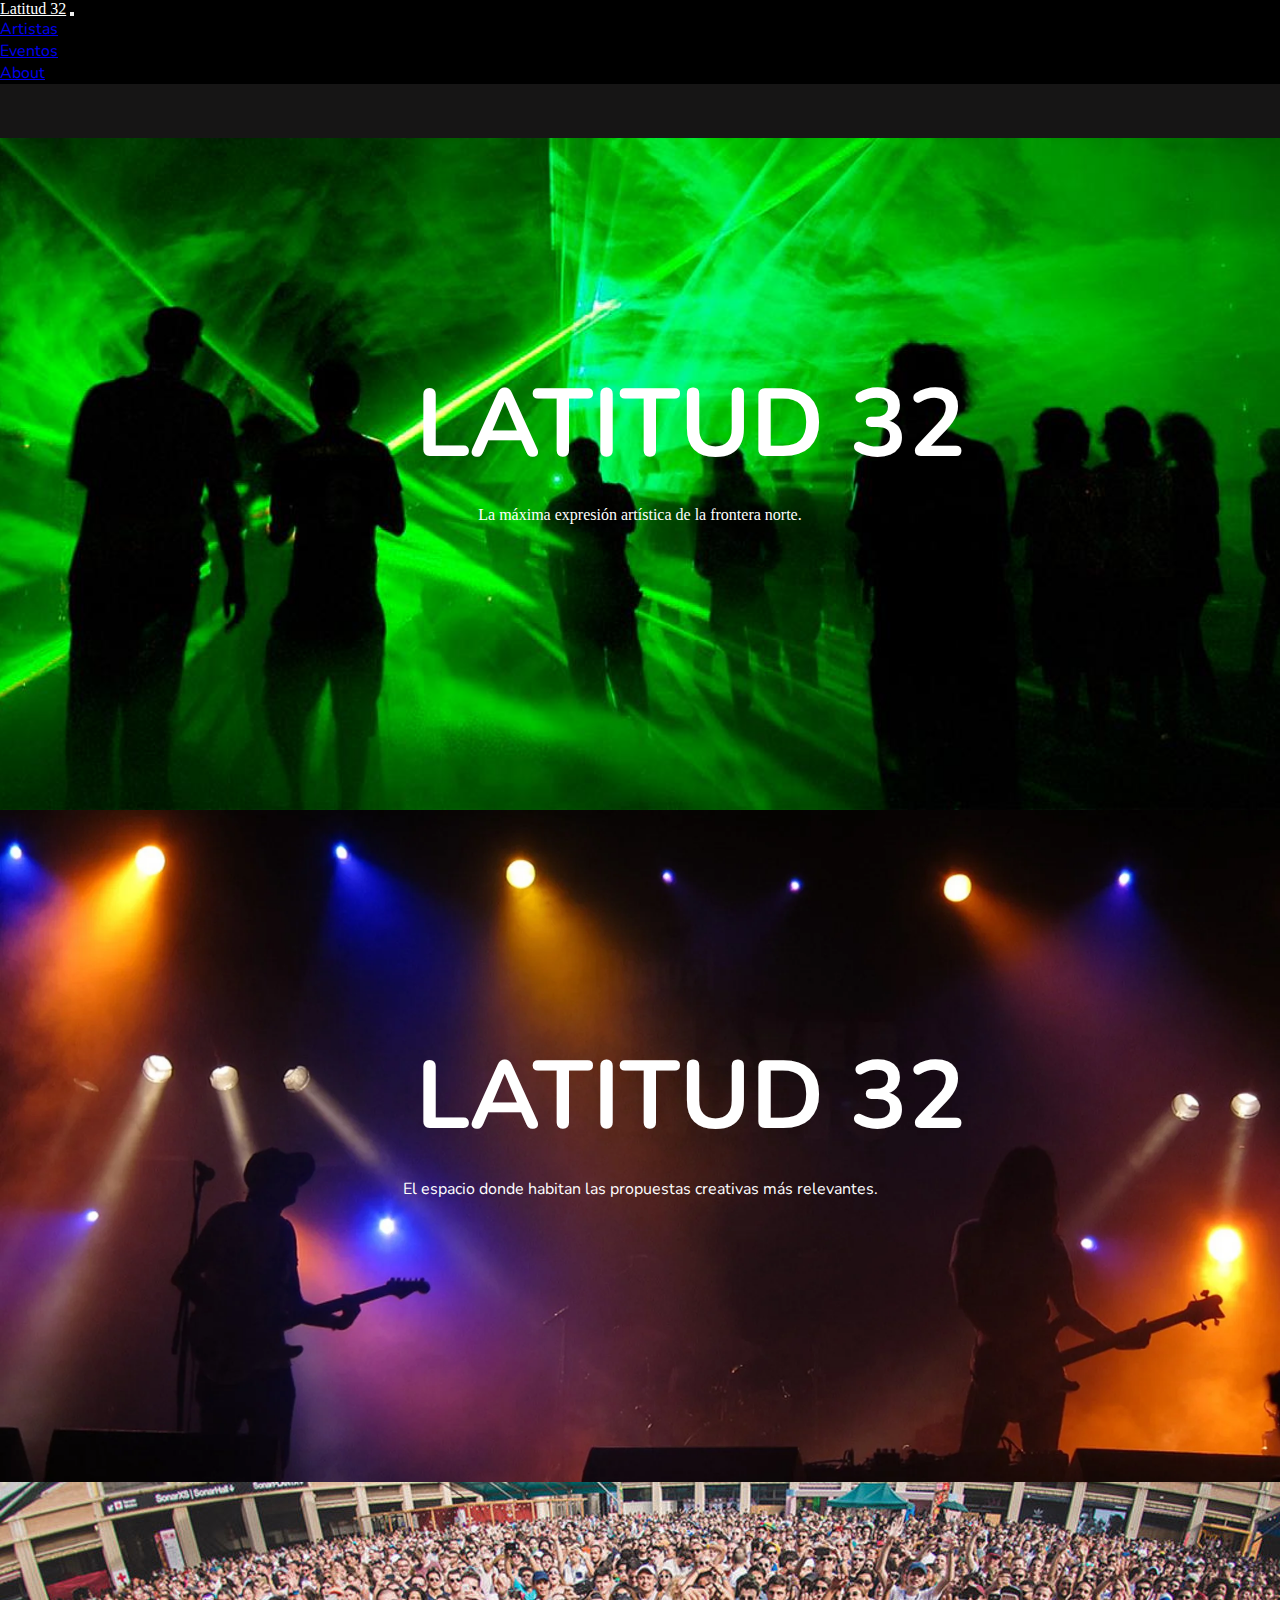
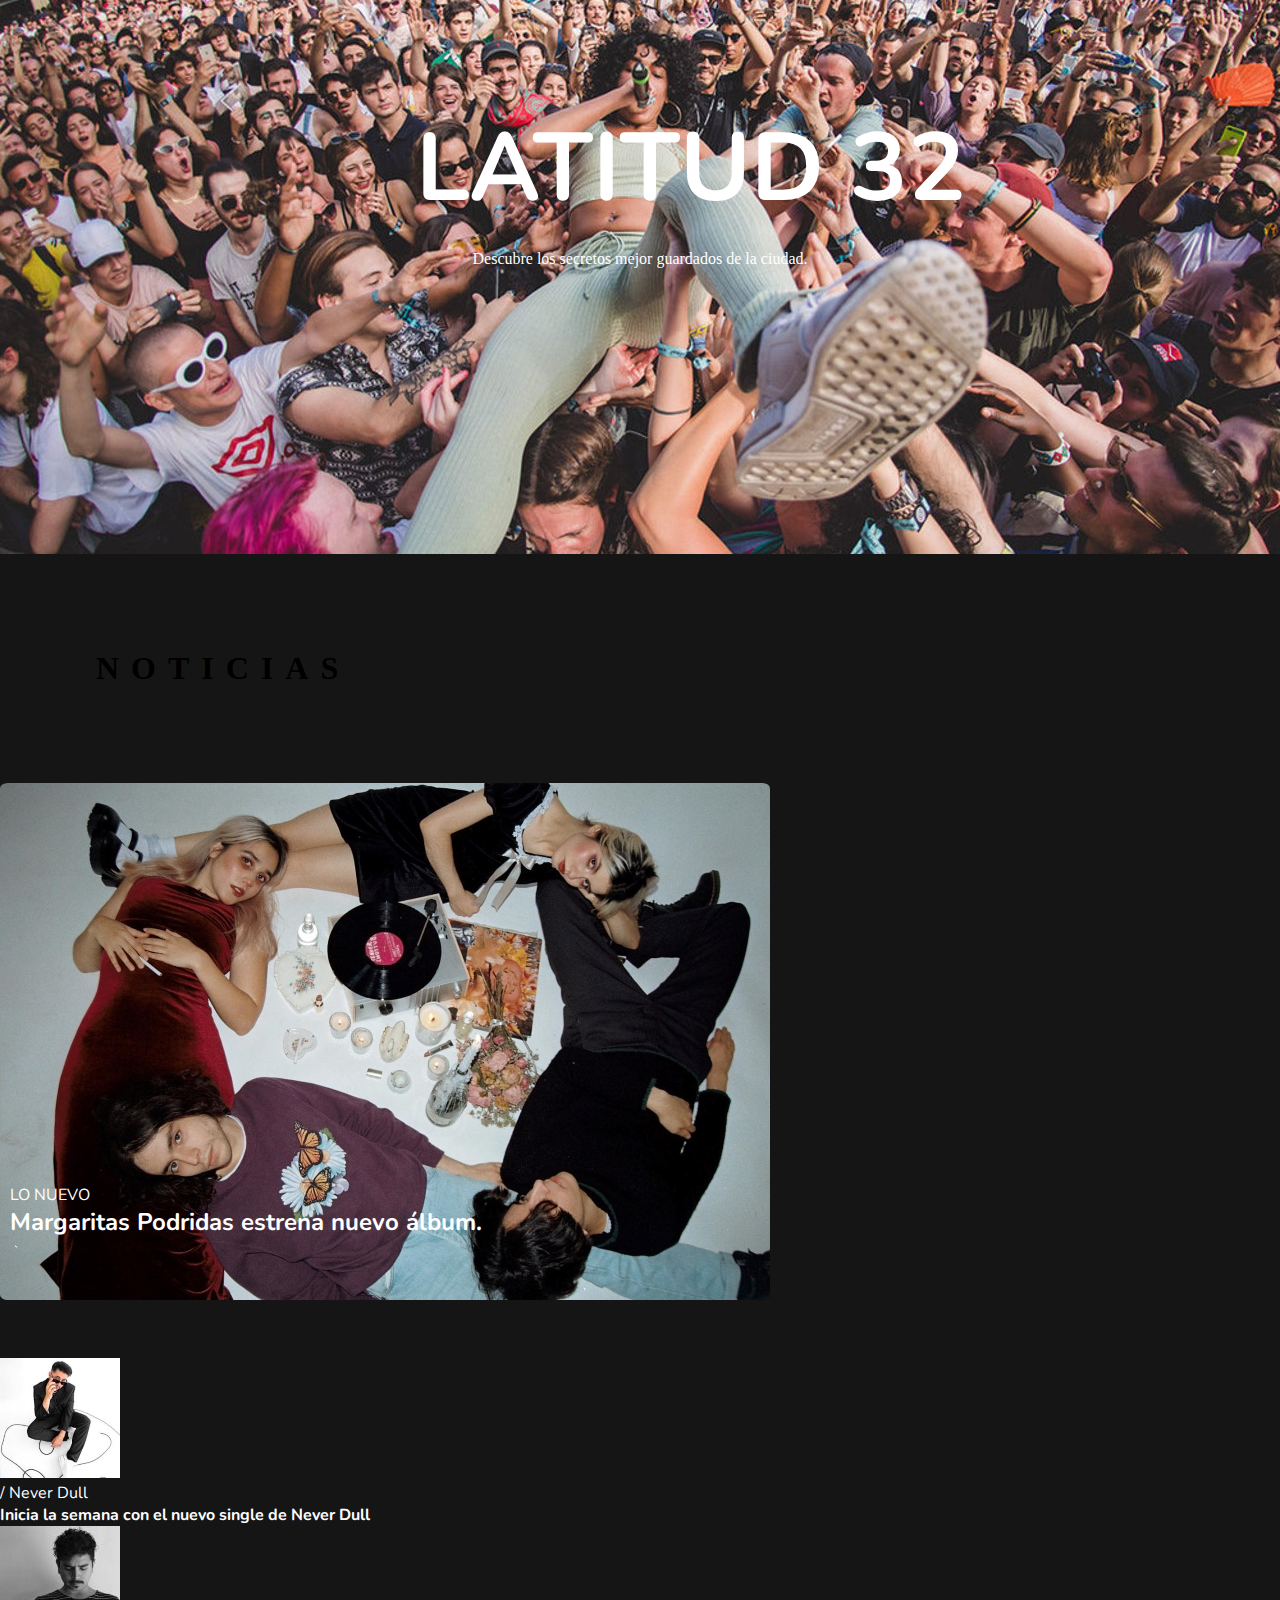
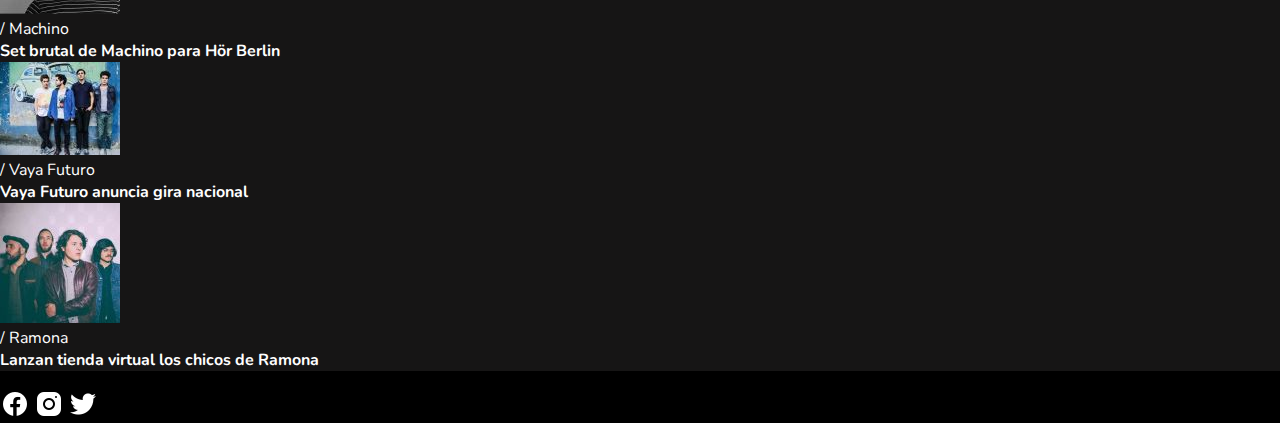
<file: index.html>
<!DOCTYPE html>
<html lang="en">
  <head>
    <meta charset="UTF-8" />
    <meta http-equiv="X-UA-Compatible" content="IE=edge" />
    <meta name="viewport" content="width=device-width, initial-scale=1.0" />
    <meta
      name="description"
      content="El directorio de música y arte por excelencia. Eventos, noticias y todo lo que sucede en la escena local."
    />
    <meta
      name="keywords"
      content="música, eventos, nightlife, vida nocturna, bandas, artistas, tijuana, baja californa, península, cine, arte, mexico, directrio"
    />
    <!-- Favicons -->
    <link rel="shortcut icon" href="./imagenes/favicon_io/favicon-32x32.png" />
    <!-- Bootsrap CSS link -->
    <link
      href="https://cdn.jsdelivr.net/npm/bootstrap@5.1.3/dist/css/bootstrap.min.css"
      rel="stylesheet"
      integrity="sha384-1BmE4kWBq78iYhFldvKuhfTAU6auU8tT94WrHftjDbrCEXSU1oBoqyl2QvZ6jIW3"
      crossorigin="anonymous"
    />
    <!-- CSS link Custom -->
    <link rel="stylesheet" href="./CSS/estilo.css" />
    <!-- Google Fonts link  -->

    <link
      href="https://fonts.googleapis.com/css2?family=Monoton&family=Permanent+Marker&display=swap"
      rel="stylesheet"
    />
    <link rel="preconnect" href="https://fonts.googleapis.com" />
    <link rel="preconnect" href="https://fonts.gstatic.com" crossorigin />
    <link
      href="https://fonts.googleapis.com/css2?family=Nunito:wght@200&display=swap"
      rel="stylesheet"
    />

    <title>Latitud 32 - Inicio</title>
  </head>
  <body>
    <!-- Navbar -->
    <nav class="navbar navbar-expand-lg navbar-dark laNav">
      <div class="container-fluid">
        <a class="navbar-brand latitud32 elFont" href="./index.html"
          >Latitud 32</a
        >
        <button
          class="navbar-toggler"
          type="button"
          data-bs-toggle="collapse"
          data-bs-target="#navbarNav"
          aria-controls="navbarNav"
          aria-expanded="false"
          aria-label="Toggle navigation"
        >
          <span class="navbar-toggler-icon"></span>
        </button>
        <div
          class="collapse navbar-collapse justify-content-end"
          id="navbarNav"
        >
          <ul class="navbar-nav elFont">
            <li class="nav-item">
              <a
                class="nav-link active"
                aria-current="page"
                href="./artistas.html"
                >Artistas</a
              >
            </li>
            <li class="nav-item">
              <a class="nav-link active" href="./eventos.html" target="_blank"
                >Eventos</a
              >
            </li>
            <li class="nav-item">
              <a class="nav-link active" href="./AboutUs.html" target="_blank"
                >About</a
              >
            </li>
          </ul>
        </div>
      </div>
    </nav>
    <header>
      <!-- Carusel -->
      <div
        id="myCarousel"
        class="carousel slide carousel-fade"
        data-bs-ride="carousel"
      >
        <ol class="carousel-indicators">
          <li
            data-bs-target="#myCarousel"
            data-bs-slide-to="0"
            class="active"
          ></li>
          <li data-bs-target="#myCarousel" data-bs-slide-to="1"></li>
          <li data-bs-target="#myCarousel" data-bs-slide-to="2"></li>
        </ol>
        <div class="carousel-inner">
          <div class="carousel-item active">
            <div
              class="overlay-image img-fluid"
              style="
                background-image: url(./imagenes/sonar-barcelona-festival-musica-01.jpg);
              "
            ></div>
            <div class="container elFont textointro">
              <h1>LATITUD 32</h1>
            </div>
            <p class="elSub">
              La máxima expresión artística de la frontera norte.
            </p>
          </div>
          <div class="carousel-item">
            <div
              class="overlay-image img-fluid"
              style="
                background-image: url(./imagenes/barcelona-primavera-sound.jpg);
              "
            ></div>
            <div class="container elFont textointro">
              <h1>LATITUD 32</h1>
            </div>
            <p class="elSub elFont">
              El espacio donde habitan las propuestas creativas más relevantes.
            </p>
          </div>
          <div class="carousel-item">
            <div
              class="overlay-image img-fluid"
              style="
                background-image: url(./imagenes/ECDIMA20170818_0014_1.jpg);
              "
            ></div>
            <div class="container elFont textointro">
              <h1>LATITUD 32</h1>
            </div>
            <p class="elSub">
              Descubre los secretos mejor guardados de la ciudad.
            </p>
          </div>
        </div>
        <a
          href="#myCarousel"
          class="carousel-control-prev"
          role="button"
          data-bs-slide="prev"
          ><span class="sr-only"></span>
          <span class="carousel-control-prev-icon" aria-hidden="true"></span>
        </a>
        <a
          href="#myCarousel"
          class="carousel-control-next"
          role="button"
          data-bs-slide="next"
          ><span class="sr-only"></span>
          <span class="carousel-control-next-icon" aria-hidden="true"></span>
        </a>
      </div>
    </header>
    <main>
      <!-- Noticias -->
      <h1 class="noticlass display-5 text-center text-light">NOTICIAS</h1>
      <div class="trending-area">
        <div class="container">
          <div class="trending-main">
            <div class="row">
              <!-- Noticia Top -->
              <div class="col-lg-8">
                <div class="trending-top mb-30">
                  <div class="trend-top-img">
                    <img
                      class="border-light margaritas"
                      src="./imagenes/margaritas.jpg"
                      alt="Margaritas Podridas"
                    />
                    <div class="trend-top-cap elFont">
                      <span>LO NUEVO</span>
                      <h2>
                        <a href="#">Margaritas Podridas estrena nuevo álbum.</a>
                      </h2>
                    </div>
                  </div>
                </div>
              </div>
              <!-- Noticias al costado -->
              <div class="col-lg-4">
                <div class="trand-right-single d-flex">
                  <div class="trand-right-img mt-2 mb-4 Never">
                    <img
                      class="rounded"
                      src="./imagenes/ND.jpg"
                      alt="Never Dull nuevo sencillo"
                    />
                  </div>
                  <div class="trand-right-cap m-3 elFont">
                    <span class="color1">/ Never Dull</span>
                    <h4>
                      <a class="Noti" href="#"
                        >Inicia la semana con el nuevo single de Never Dull</a
                      >
                    </h4>
                  </div>
                </div>
                <div class="trand-right-single d-flex">
                  <div class="trand-right-img mb-4">
                    <img
                      class="rounded"
                      src="./imagenes/machino.jpg"
                      alt="Machino en Hor Berlin"
                    />
                  </div>
                  <div class="trand-right-cap mx-3 elFont">
                    <span class="color3">/ Machino</span>
                    <h4>
                      <a class="Noti" href="#"
                        >Set brutal de Machino para Hör Berlin
                      </a>
                    </h4>
                  </div>
                </div>
                <div class="trand-right-single d-flex">
                  <div class="trand-right-img mb-4">
                    <img
                      class="rounded"
                      src="./imagenes/VF.jpg"
                      alt=" Nueva gira de Vaya Futuro"
                    />
                  </div>
                  <div class="trand-right-cap mx-3 my-1 elFont">
                    <span class="color2">/ Vaya Futuro</span>
                    <h4>
                      <a class="Noti" href="#"
                        >Vaya Futuro anuncia gira nacional</a
                      >
                    </h4>
                  </div>
                </div>
                <div class="trand-right-single d-flex">
                  <div class="trand-right-img mb-4">
                    <img
                      class="rounded"
                      src="./imagenes/RM.jpg"
                      alt="Tienda irtual de Ramona"
                    />
                  </div>
                  <div class="trand-right-cap m-3 elFont">
                    <span class="color2">/ Ramona</span>
                    <h4>
                      <a class="Noti" href="#"
                        >Lanzan tienda virtual los chicos de Ramona</a
                      >
                    </h4>
                  </div>
                </div>
              </div>
            </div>
          </div>
        </div>
      </div>
    </main>
    <footer class="text-white">
      <!-- Copyright y Social Media -->
      <div
        class="mainsocial container-fluid d-flex justify-content-around pt-3"
      >
        <div class="row">
          <p class="col-12">© 2022 Copyright</p>
        </div>
        <div class="col-2 px-2">
          <a class="p-2" href="https://www.facebook.com/"
            ><img
              src="./imagenes/icons8-facebook-30.png"
              alt="Favicon facebook"
          /></a>
          <a class="p-2" href="https://www.instagram.com/"
            ><img
              src="./imagenes/icons8-instagram-30.png"
              alt="favicon instagram"
          /></a>
          <a class="p-2" href="https://twitter.com/"
            ><img src="./imagenes/icons8-twitter-30.png" alt="favicon twitter"
          /></a>
        </div>
      </div>
    </footer>
    <script
      src="https://cdn.jsdelivr.net/npm/bootstrap@5.1.3/dist/js/bootstrap.bundle.min.js"
      integrity="sha384-ka7Sk0Gln4gmtz2MlQnikT1wXgYsOg+OMhuP+IlRH9sENBO0LRn5q+8nbTov4+1p"
      crossorigin="anonymous"
    ></script>
  </body>
</html>
</file>
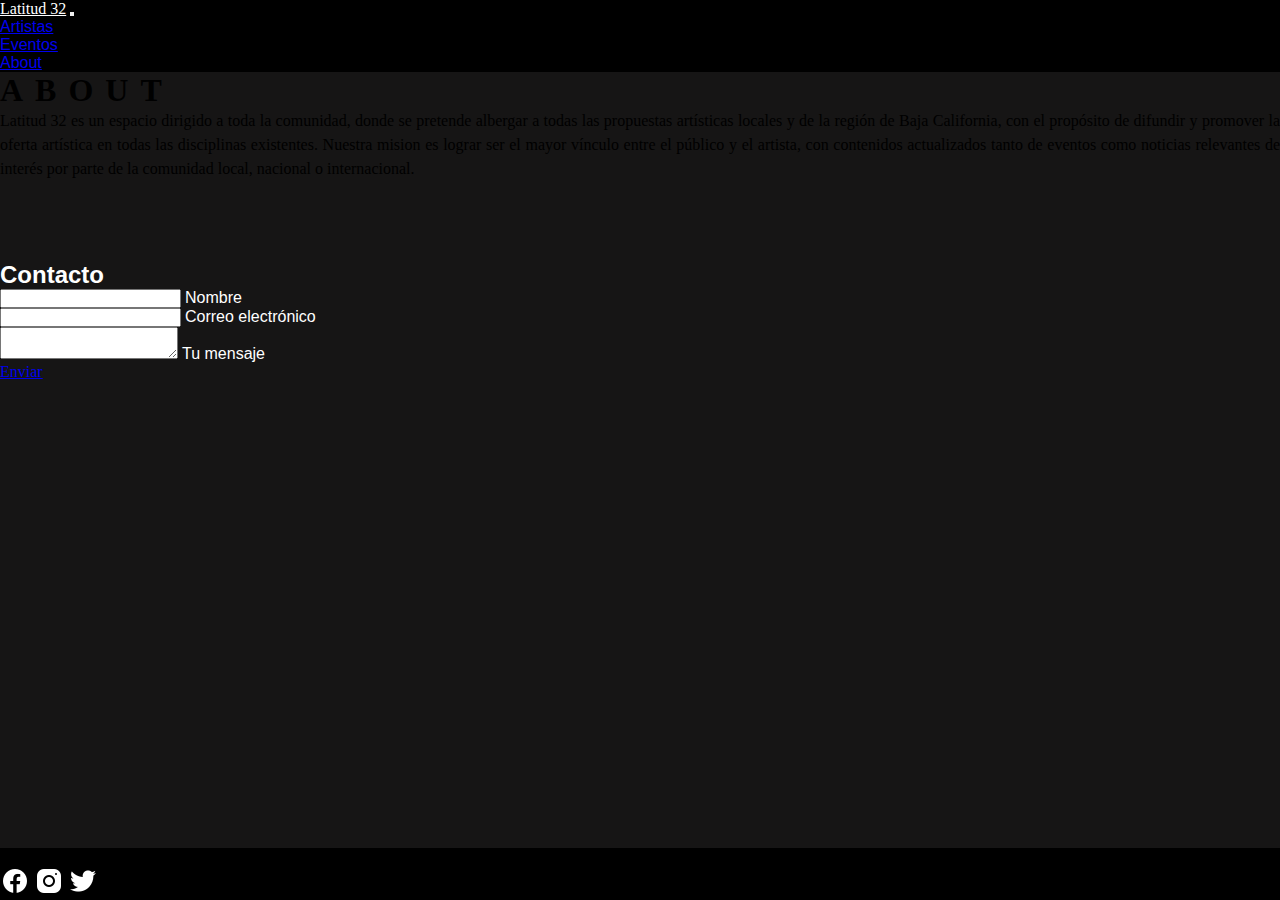
<file: AboutUs.html>
<!DOCTYPE html>
<html lang="en">
  <head>
    <meta charset="UTF-8" />
    <meta http-equiv="X-UA-Compatible" content="IE=edge" />
    <meta name="viewport" content="width=device-width, initial-scale=1.0" />
    <meta
      name="description"
      content="El directorio de música y arte por excelencia. Eventos, noticias y todo lo que sucede en la escena local."
    />
    <meta
      name="keywords"
      content="música, eventos, nightlife, vida nocturna, bandas, artistas, tijuana, baja californa, península, cine, arte, mexico, directrio"
    />
    <!-- Favicons -->
    <link rel="shortcut icon" href="./imagenes/favicon_io/favicon-32x32.png" />
    <!-- Bootsrap CSS link -->
    <link
      href="https://cdn.jsdelivr.net/npm/bootstrap@5.1.3/dist/css/bootstrap.min.css"
      rel="stylesheet"
      integrity="sha384-1BmE4kWBq78iYhFldvKuhfTAU6auU8tT94WrHftjDbrCEXSU1oBoqyl2QvZ6jIW3"
      crossorigin="anonymous"
    />

    <!-- CSS link Custom -->
    <link rel="stylesheet" href="./CSS/estilo.css" />
    <!-- Google Fonts link  -->

    <link
      href="https://fonts.googleapis.com/css2?family=Monoton&family=Permanent+Marker&display=swap"
      rel="stylesheet"
    />
    <title>About</title>
  </head>

  <body>
    <!-- Navbar -->
    <nav class="navbar navbar-expand-lg navbar-dark laNav">
      <div class="container-fluid">
        <a class="navbar-brand latitud32" href="./index.html">Latitud 32</a>
        <button
          class="navbar-toggler"
          type="button"
          data-bs-toggle="collapse"
          data-bs-target="#navbarNav"
          aria-controls="navbarNav"
          aria-expanded="false"
          aria-label="Toggle navigation"
        >
          <span class="navbar-toggler-icon"></span>
        </button>
        <div
          class="collapse navbar-collapse justify-content-end"
          id="navbarNav"
        >
          <ul class="navbar-nav elFont">
            <li class="nav-item">
              <a
                class="nav-link active"
                aria-current="page"
                href="./artistas.html"
                target="_blank"
                >Artistas</a
              >
            </li>
            <li class="nav-item">
              <a class="nav-link active" href="./eventos.html" target="_blank"
                >Eventos</a
              >
            </li>
            <li class="nav-item">
              <a class="nav-link active" href="./AboutUs.html">About</a>
            </li>
          </ul>
        </div>
      </div>
    </nav>
    <header></header>
    <main>
      <div class="jumbotron jumbotron-fluid pt-5">
        <div class="container text-white">
          <h1 class="tituloAbout display-5">ABOUT</h1>
          <p class="lead pt-5">
            Latitud 32 es un espacio dirigido a toda la comunidad, donde se
            pretende albergar a todas las propuestas artísticas locales y de la
            región de Baja California, con el propósito de difundir y promover
            la oferta artística en todas las disciplinas existentes. Nuestra
            mision es lograr ser el mayor vínculo entre el público y el artista,
            con contenidos actualizados tanto de eventos como noticias
            relevantes de interés por parte de la comunidad local, nacional o
            internacional.
          </p>
        </div>
      </div>
      <!--Contacto-->
      <section class="formulario">
        <h2
          class="fontContacto h1-responsive font-weight-bold text-center my-4"
        >
          Contacto
        </h2>

        <div class="row campos">
          <div class="col-md-9 mb-md-0 mb-5">
            <form
              id="contact-form"
              name="contact-form"
              action="mail.php"
              method="POST"
            >
              <div class="row">
                <div class="col-md-6">
                  <div class="md-form mb-0">
                    <input
                      type="text"
                      id="name"
                      name="name"
                      class="form-control"
                    />
                    <label for="name" class="fontContacto">Nombre</label>
                  </div>
                </div>

                <div class="col-md-6">
                  <div class="md-form mb-0">
                    <input
                      type="text"
                      id="email"
                      name="email"
                      class="form-control"
                    />
                    <label for="email" class="fontContacto"
                      >Correo electrónico</label
                    >
                  </div>
                </div>
              </div>

              <div class="row">
                <div class="col-md-12">
                  <div class="md-form">
                    <textarea
                      type="text"
                      id="message"
                      name="message"
                      rows="2"
                      class="form-control md-textarea"
                    ></textarea>
                    <label for="message" class="fontContacto">Tu mensaje</label>
                  </div>
                </div>
              </div>
            </form>

            <div class="text-center text-md-left">
              <a
                class="btn btn-primary"
                href="./index.html"
                onclick="document.getElementById('contact-form').submit();"
                >Enviar</a
              >
            </div>
            <div class="status"></div>
          </div>
        </div>
      </section>
    </main>
    <footer class="laNav text-white">
      <!-- Copyright y Social Media -->
      <div class="container-fluid d-flex justify-content-around pt-3">
        <div class="row">
          <p class="col-12 d-flex">© 2022 Copyright</p>
        </div>
        <div class="col-2">
          <a class="p-2" href="https://www.facebook.com/"
            ><img
              src="./imagenes/icons8-facebook-30.png"
              alt="favicon facebook"
          /></a>
          <a class="p-2" href="https://www.instagram.com/"
            ><img
              src="./imagenes/icons8-instagram-30.png"
              alt="favicon instagram"
          /></a>
          <a class="p-2" href="https://twitter.com/"
            ><img src="./imagenes/icons8-twitter-30.png" alt="favicon twitter"
          /></a>
        </div>
      </div>
    </footer>
    <script
      src="https://cdn.jsdelivr.net/npm/bootstrap@5.1.3/dist/js/bootstrap.bundle.min.js"
      integrity="sha384-ka7Sk0Gln4gmtz2MlQnikT1wXgYsOg+OMhuP+IlRH9sENBO0LRn5q+8nbTov4+1p"
      crossorigin="anonymous"
    ></script>
  </body>
</html>
</file>
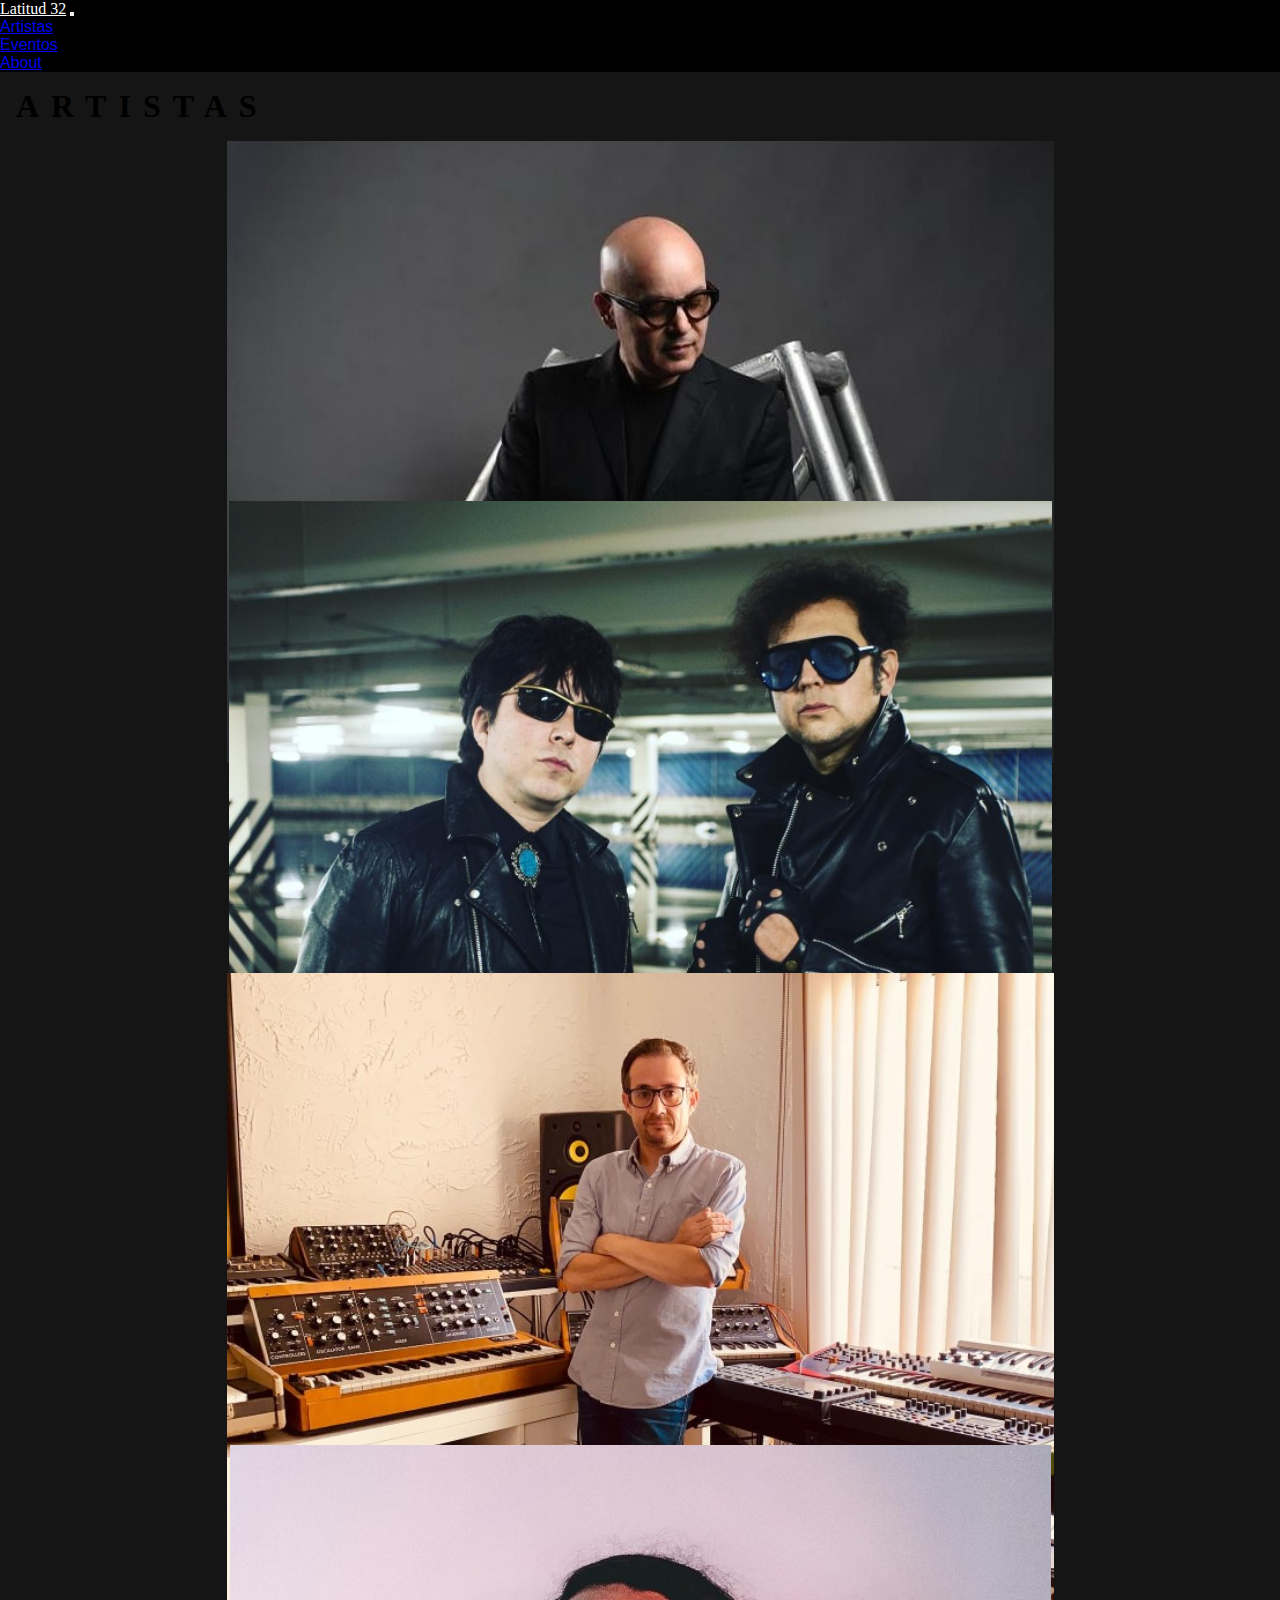
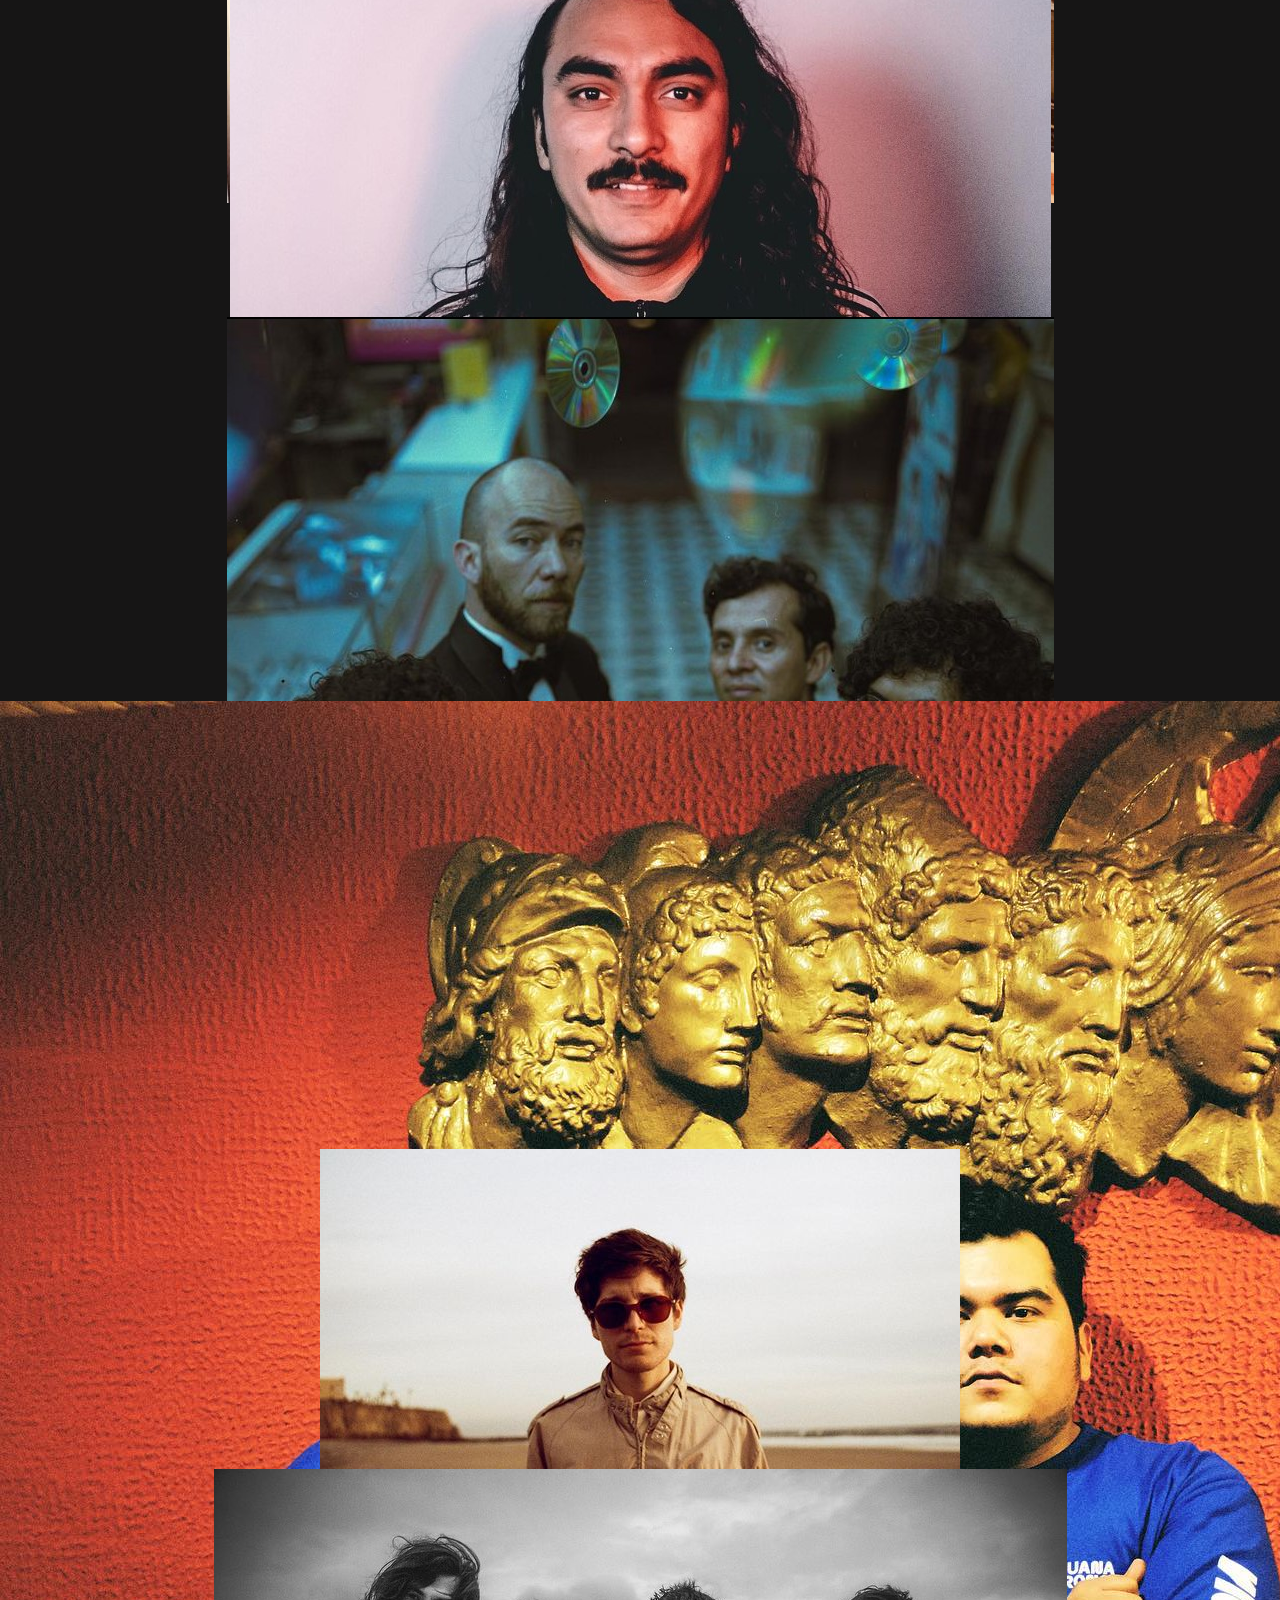
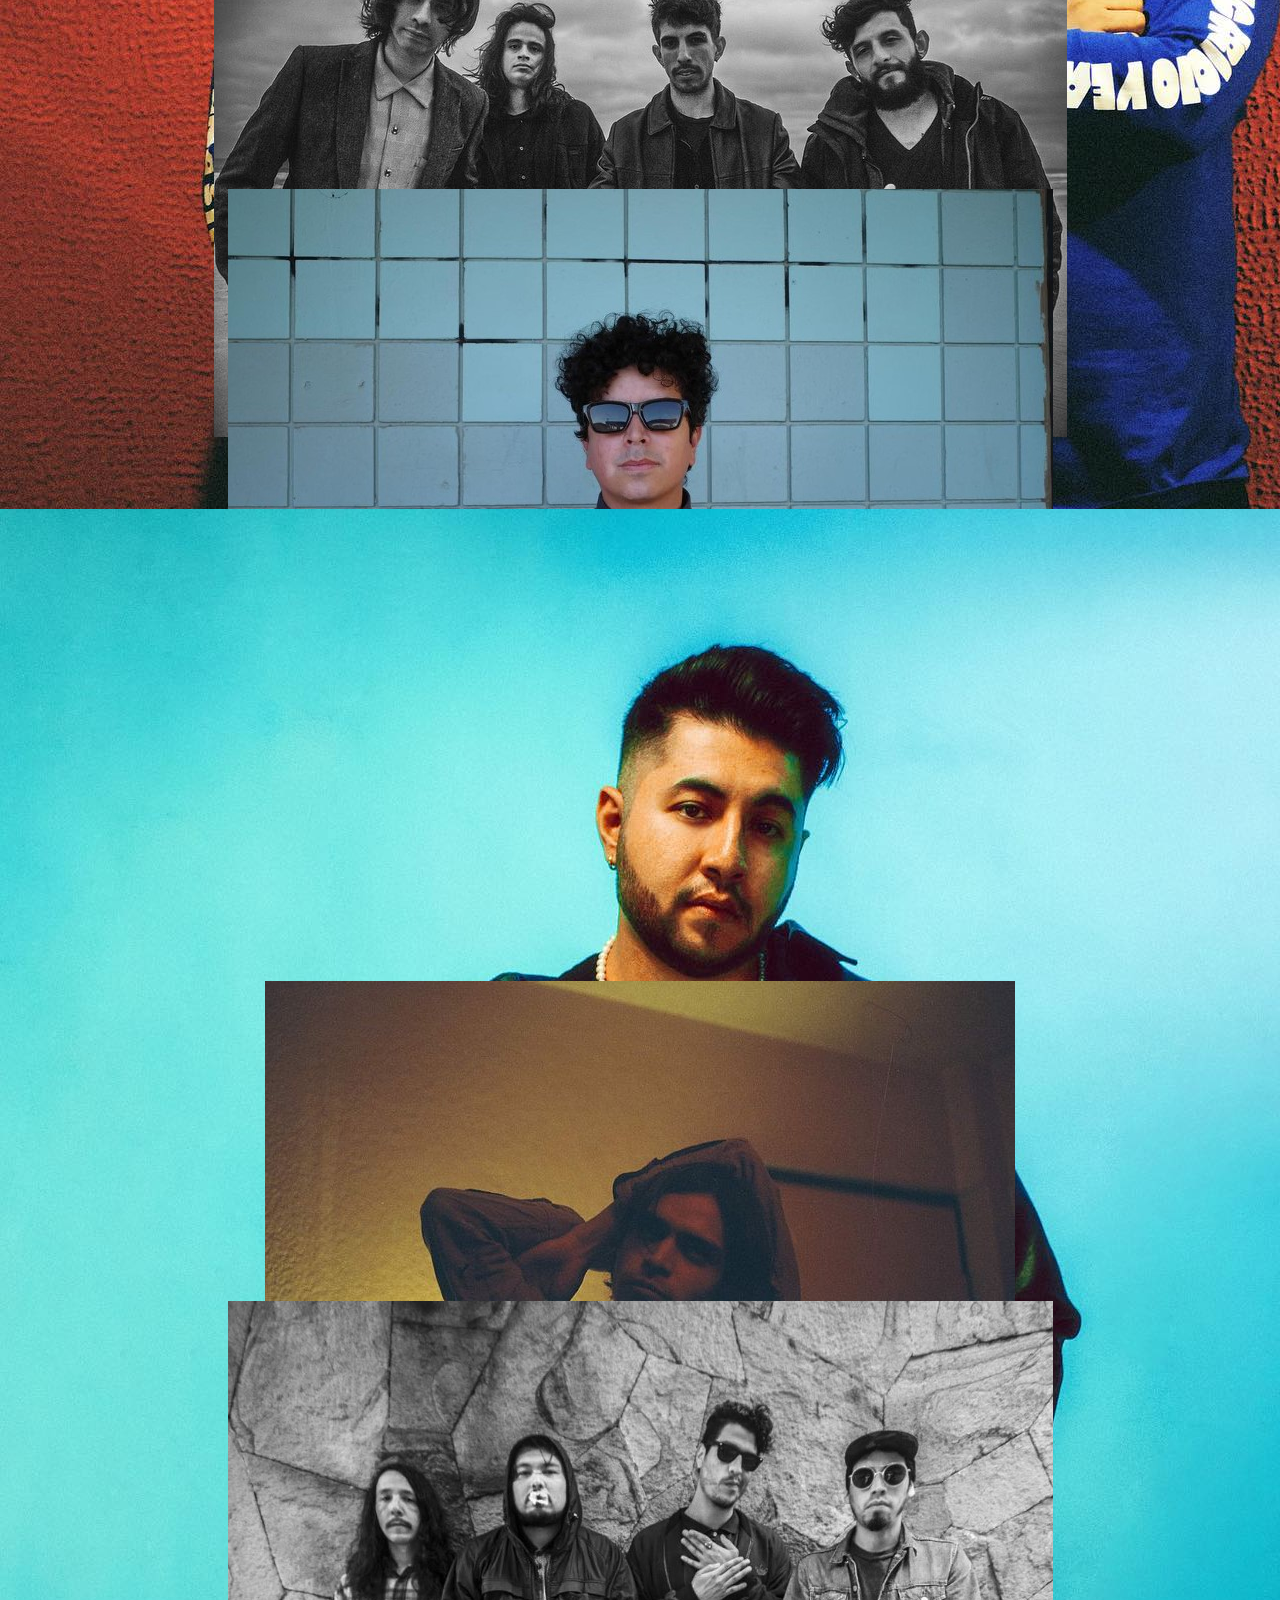
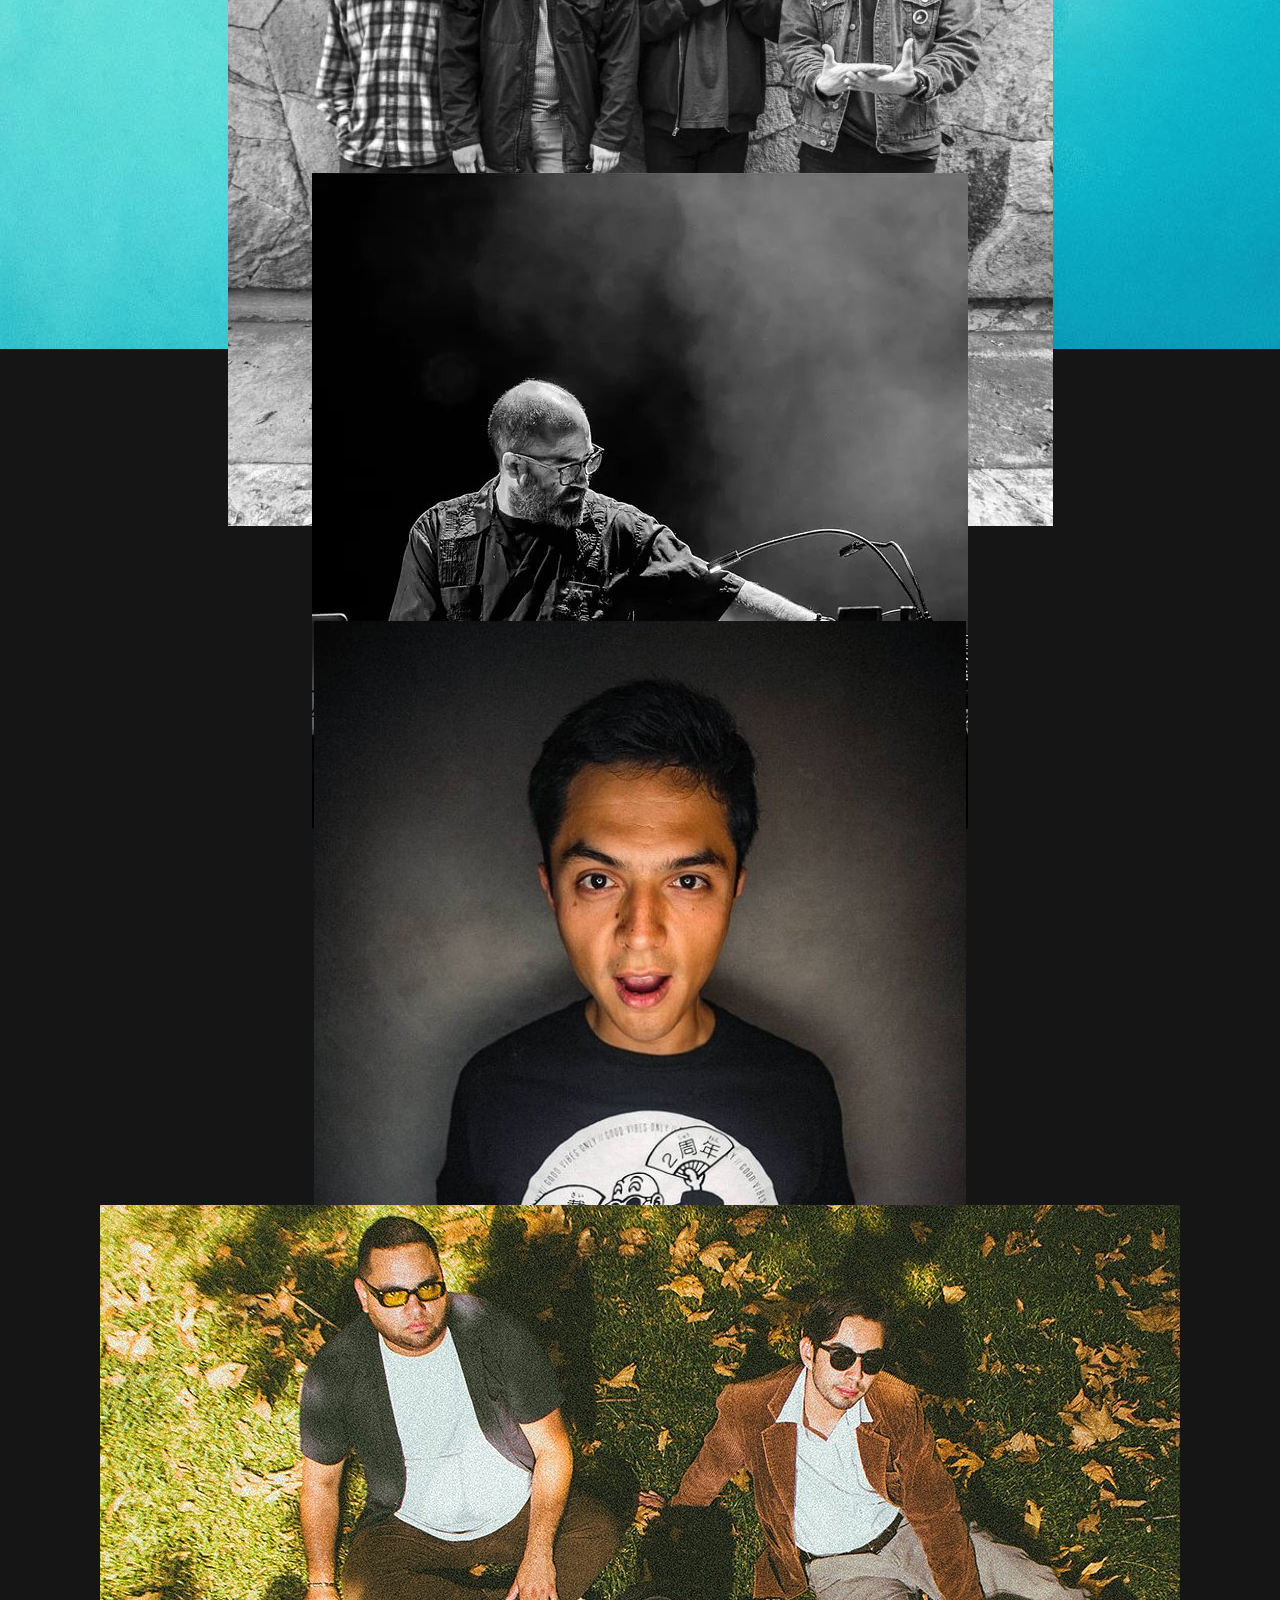
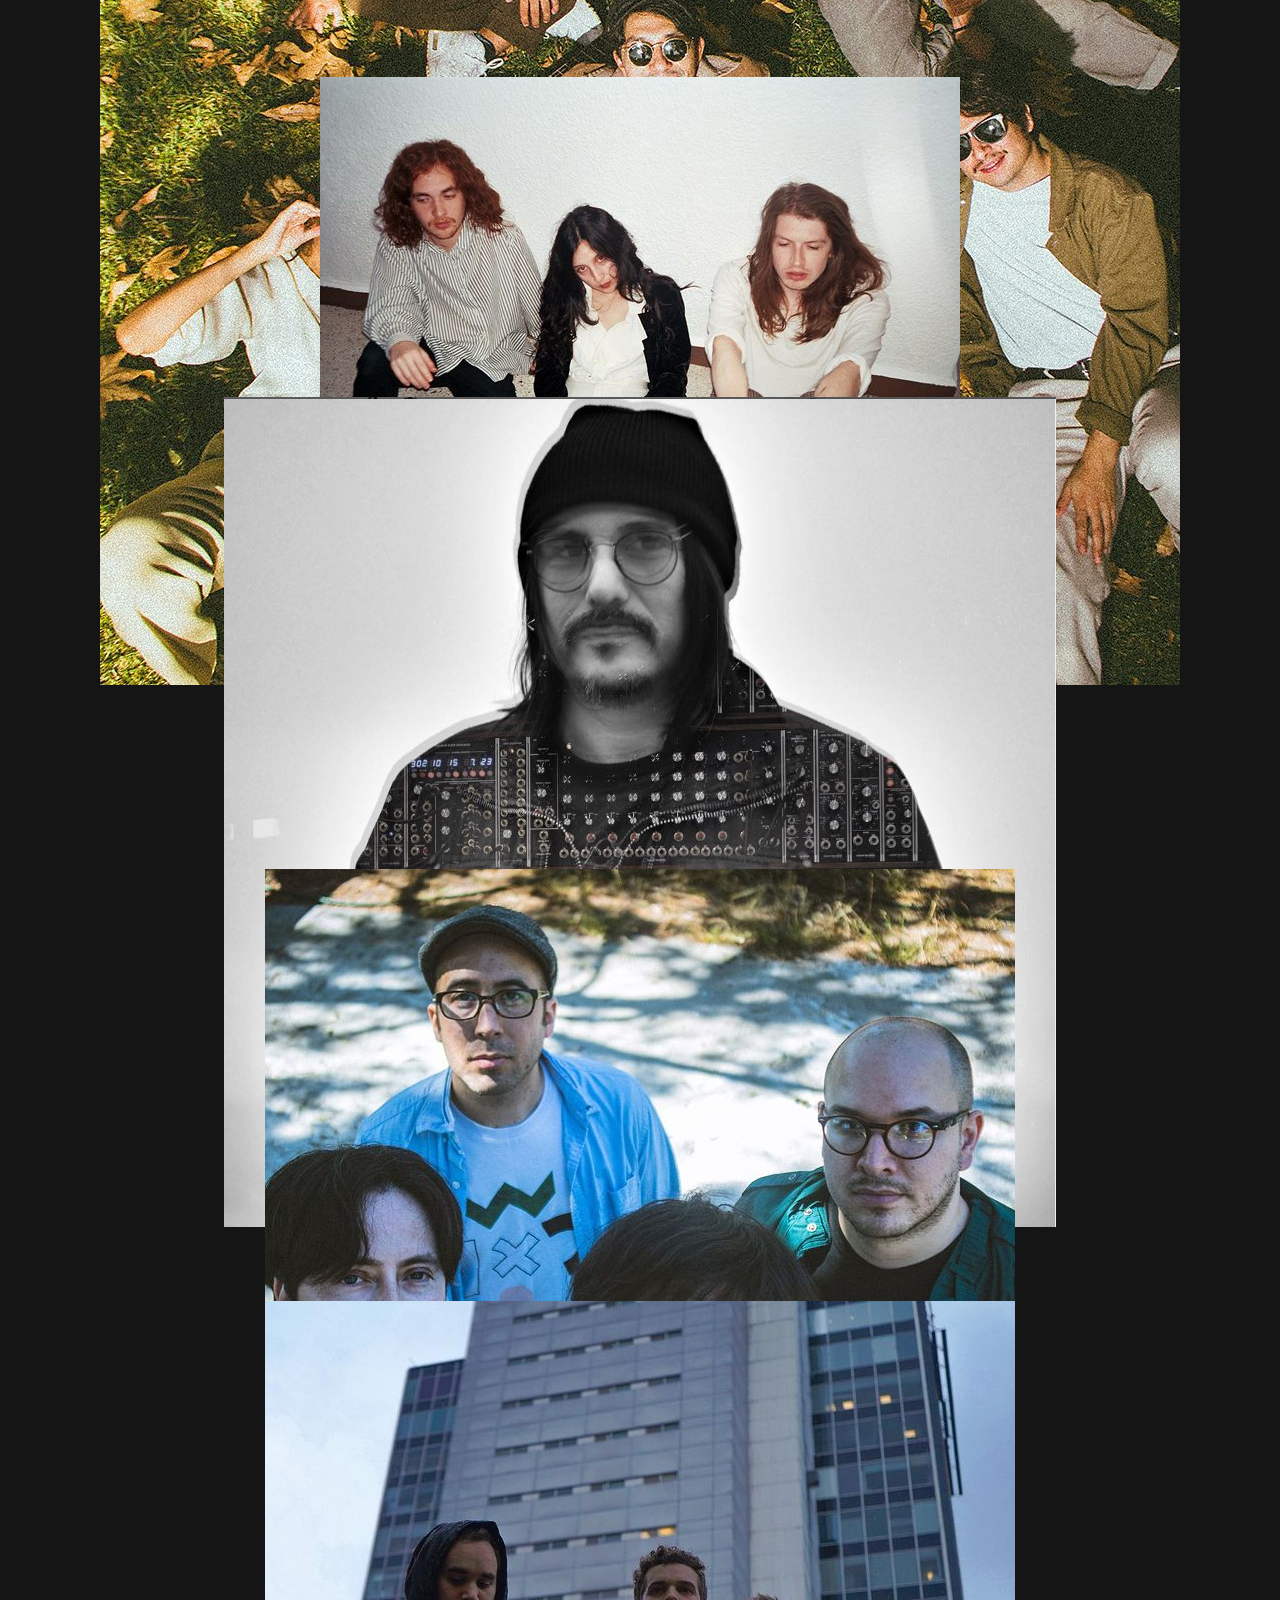
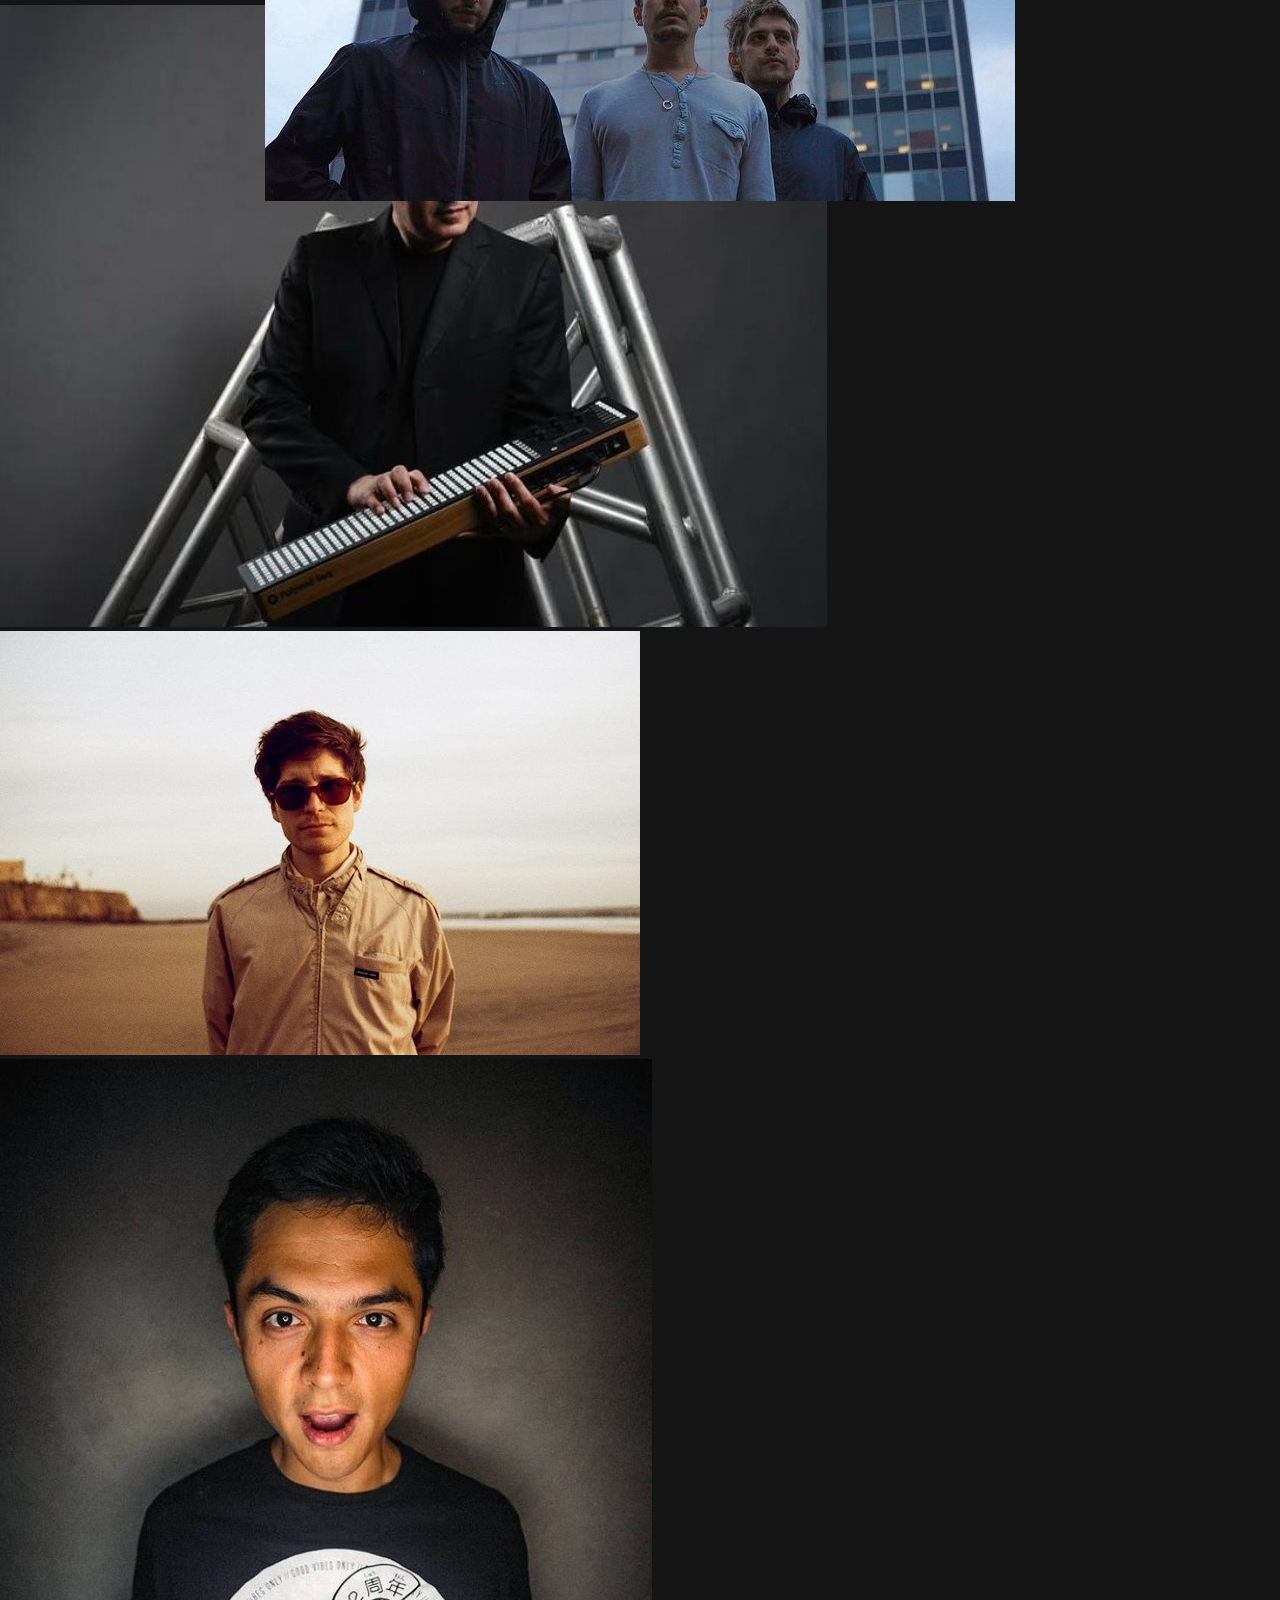
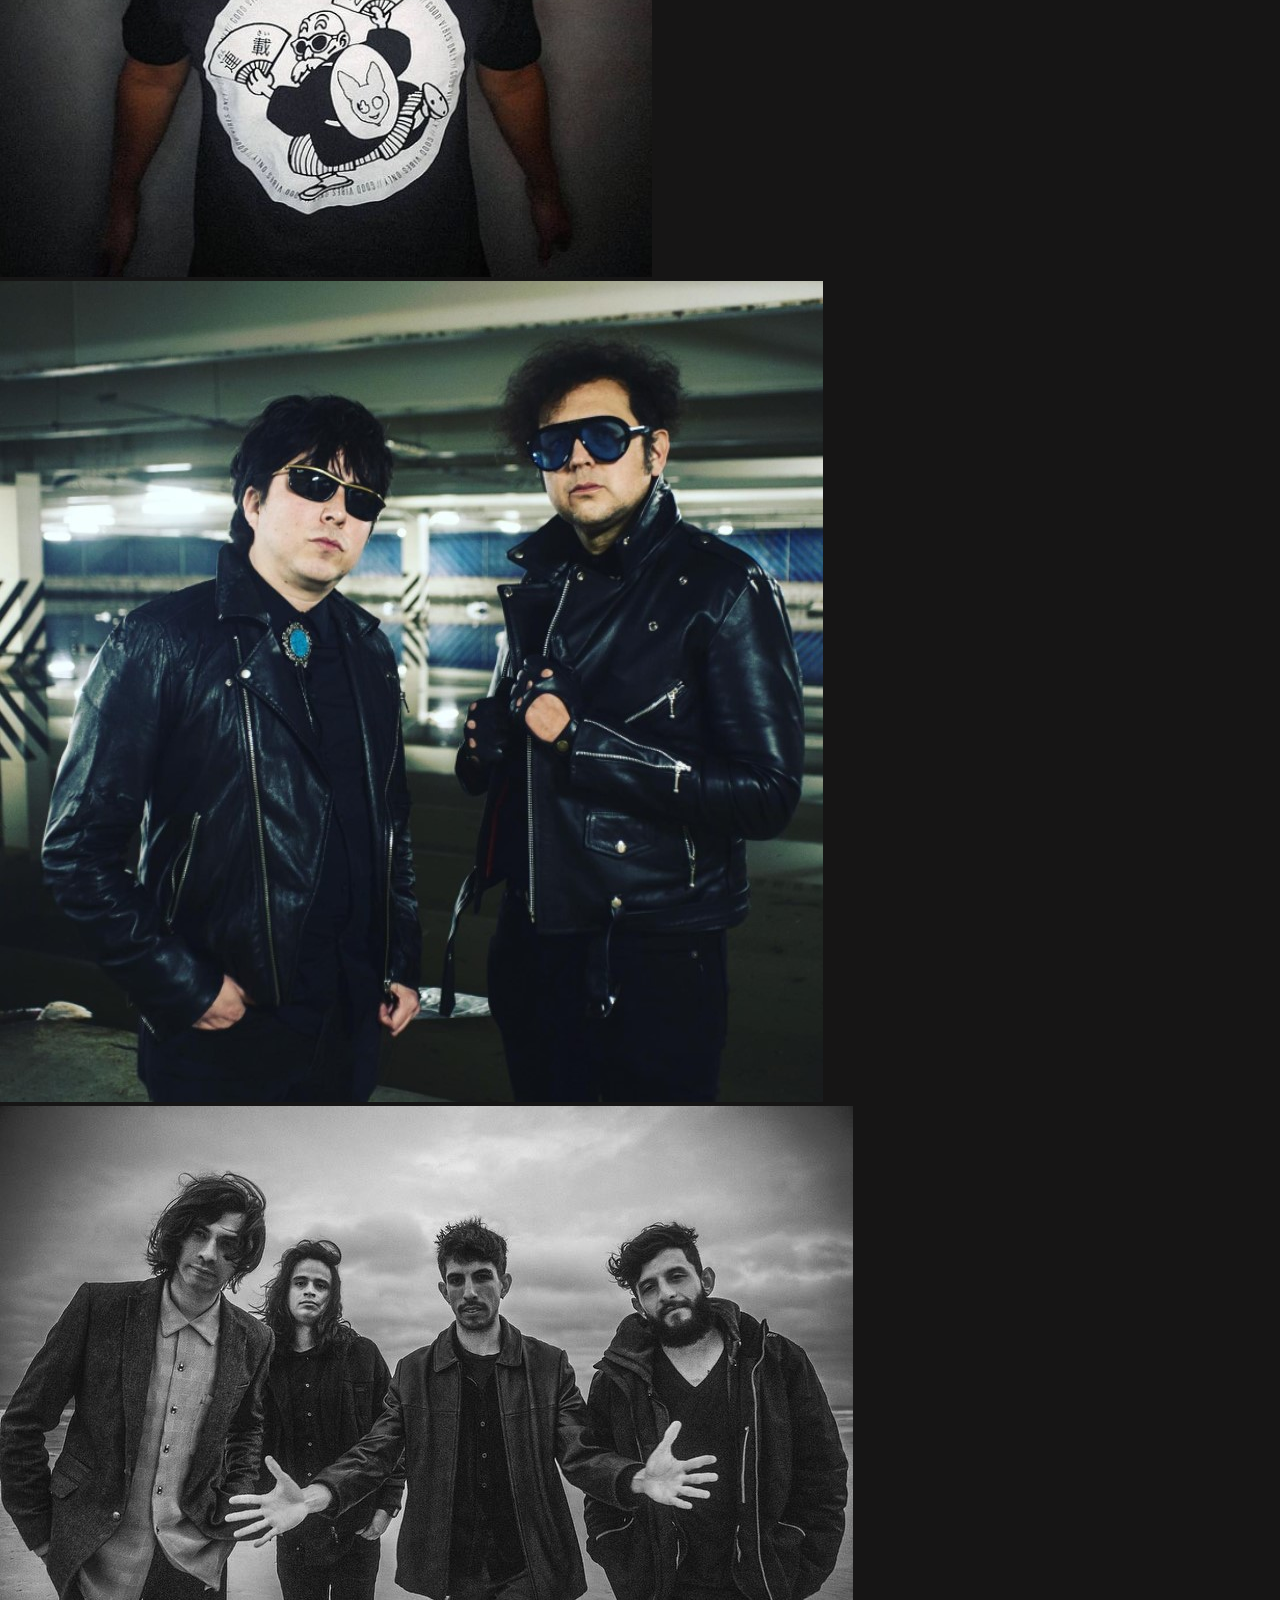
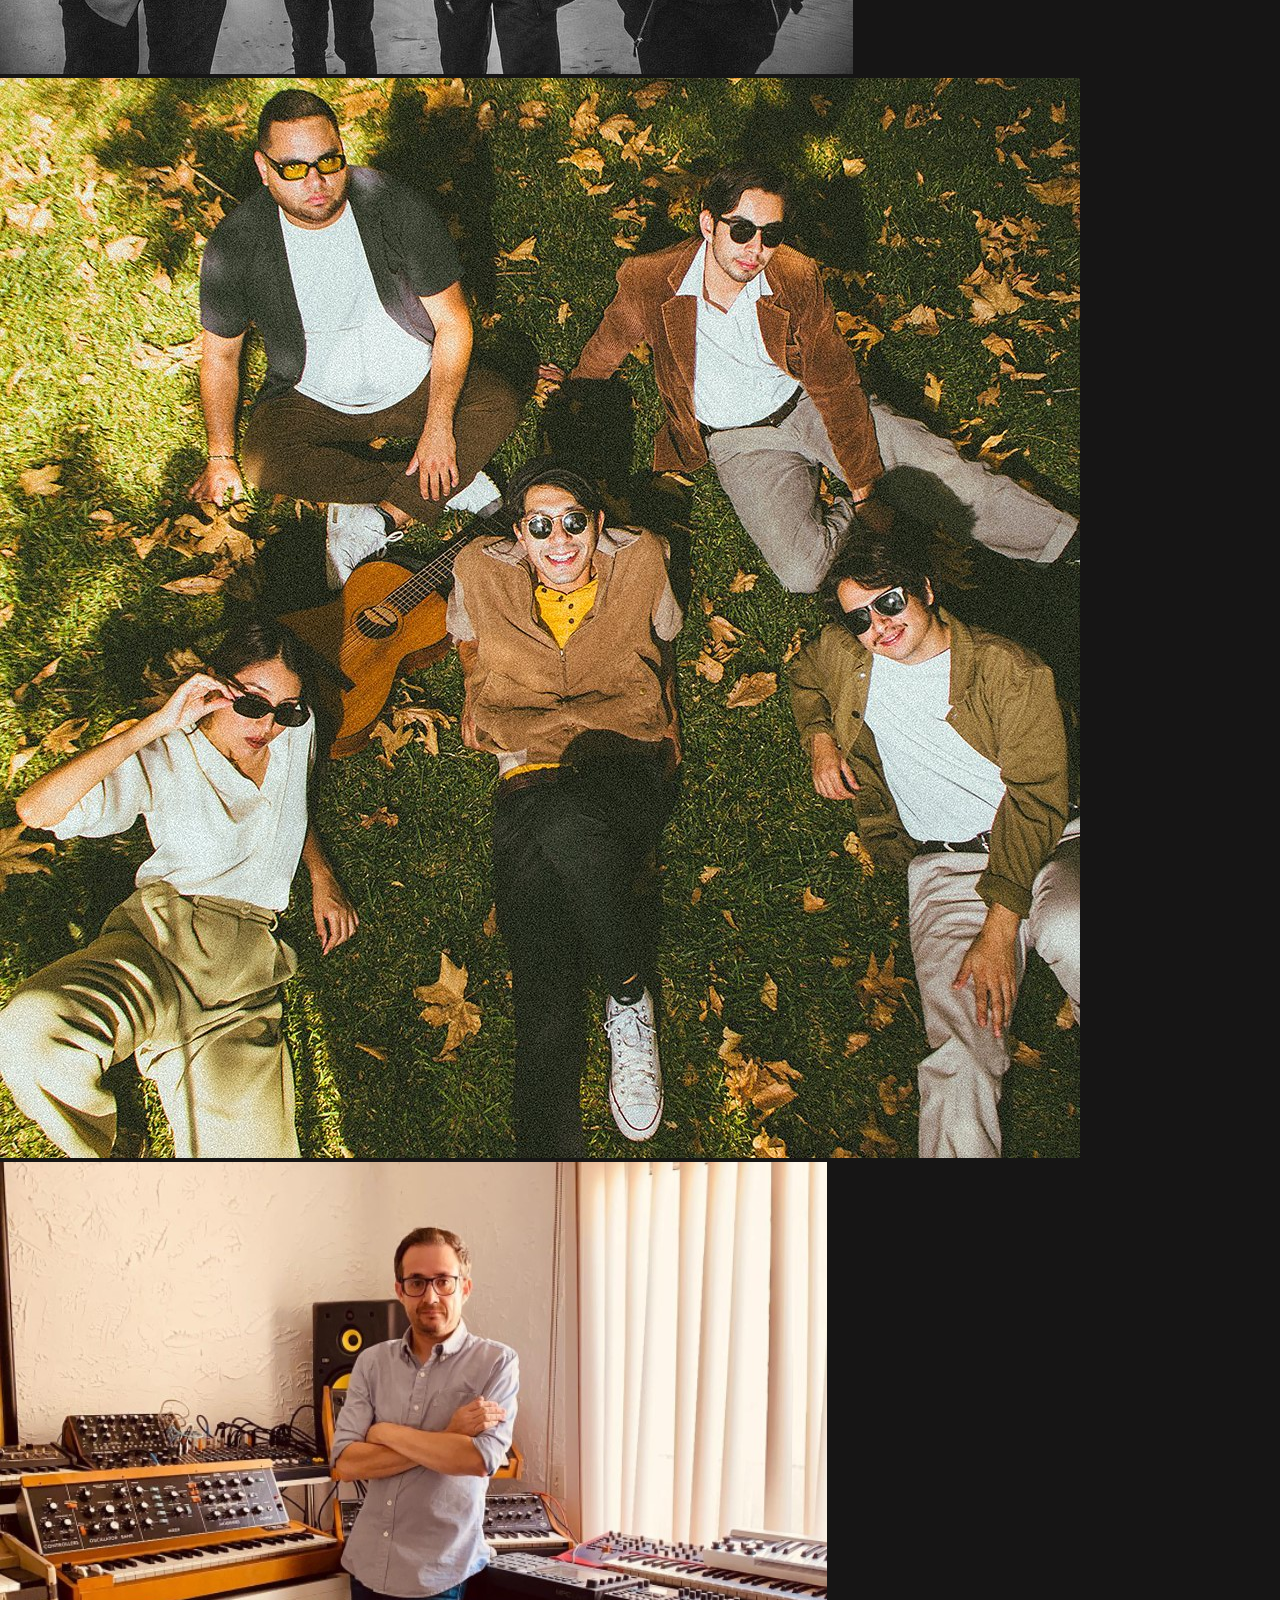
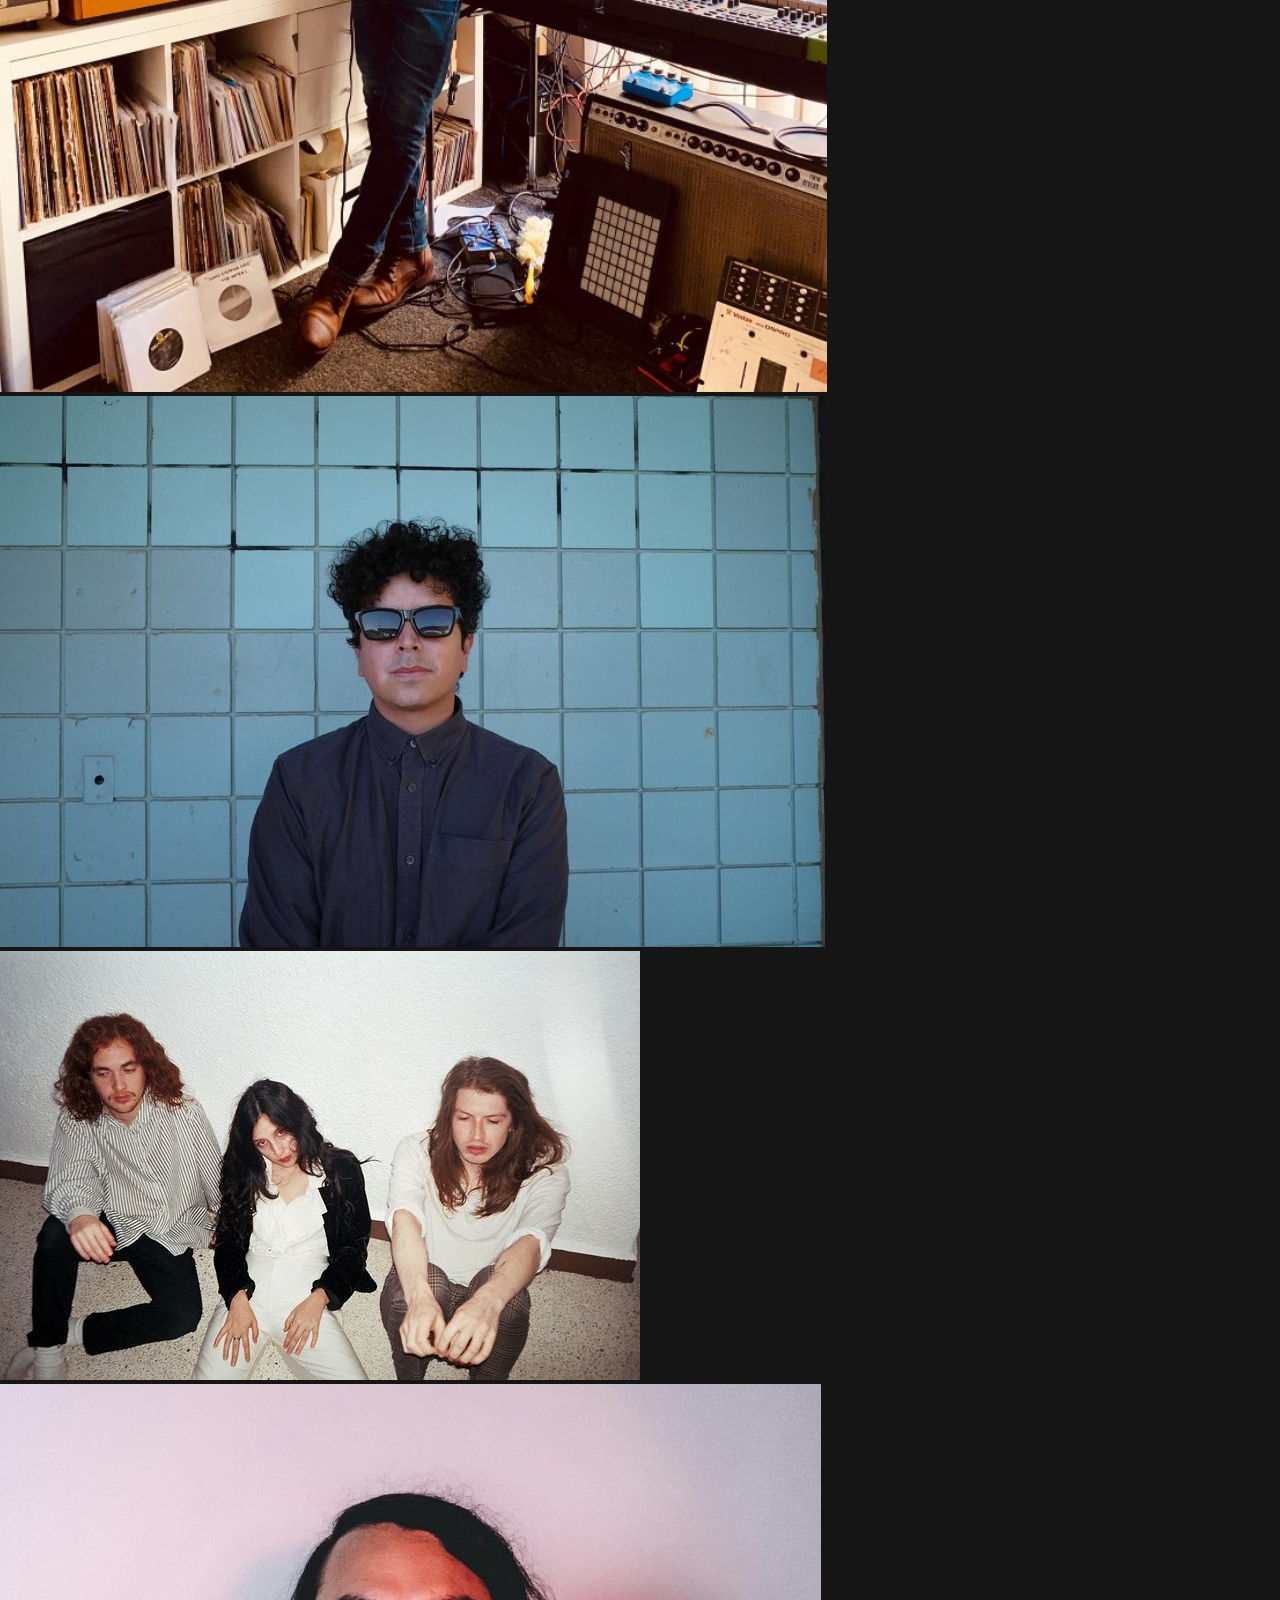
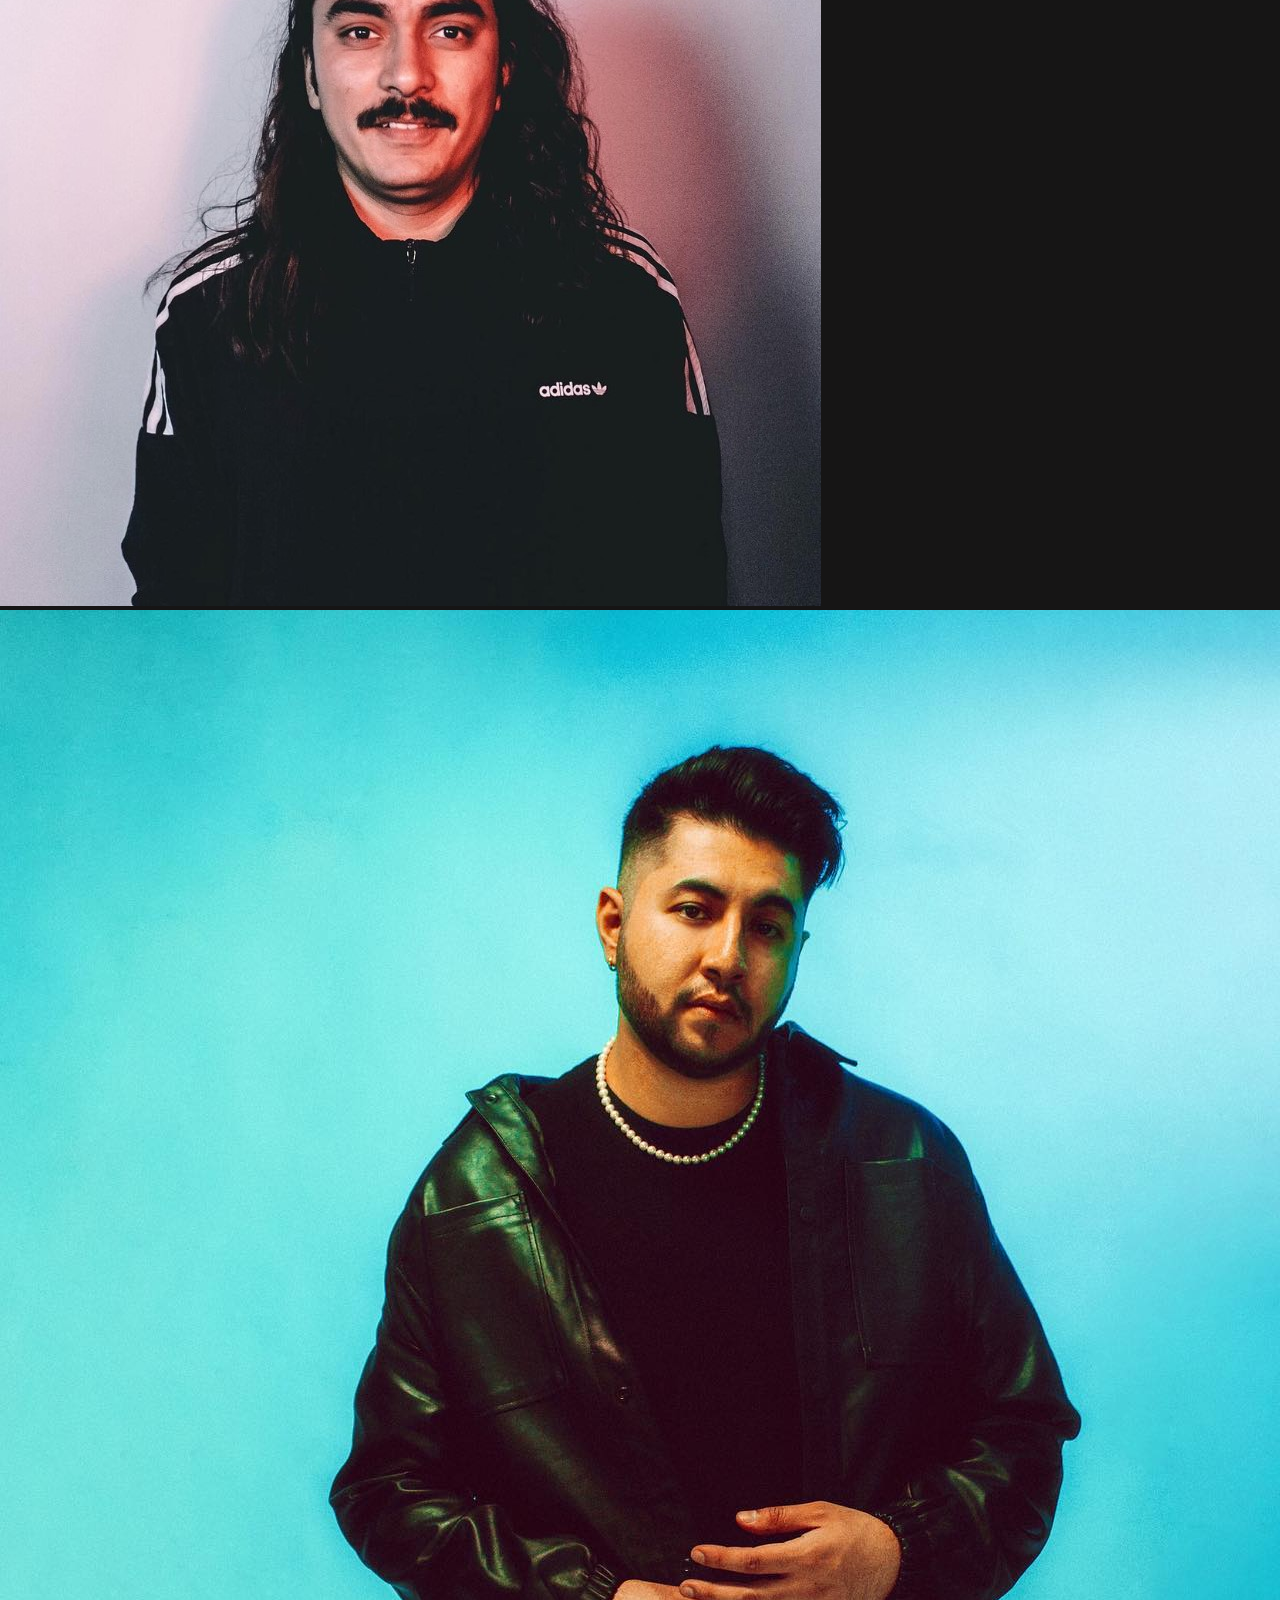
<file: artistas.html>
<!DOCTYPE html>
<html lang="en">
  <head>
    <meta charset="UTF-8" />
    <meta http-equiv="X-UA-Compatible" content="IE=edge" />
    <meta name="viewport" content="width=device-width, initial-scale=1.0" />
    <meta
      name="description"
      content="El directorio de música y arte por excelencia. Eventos, noticias y todo lo que sucede en la escena local."
    />
    <meta
      name="keywords"
      content="música, eventos, nightlife, vida nocturna, bandas, artistas, tijuana, baja californa, península, cine, arte, mexico, directrio"
    />
    <!-- Favicons -->
    <link rel="shortcut icon" href="./imagenes/favicon_io/favicon-32x32.png" />
    <!-- Bootsrap CSS link -->
    <link
      href="https://cdn.jsdelivr.net/npm/bootstrap@5.1.3/dist/css/bootstrap.min.css"
      rel="stylesheet"
      integrity="sha384-1BmE4kWBq78iYhFldvKuhfTAU6auU8tT94WrHftjDbrCEXSU1oBoqyl2QvZ6jIW3"
      crossorigin="anonymous"
    />
    <!-- CSS link Custom -->
    <link rel="stylesheet" href="./CSS/estilo.css" />
    <!-- Google Fonts link  -->
    <link
      href="https://fonts.googleapis.com/css2?family=Monoton&family=Permanent+Marker&display=swap"
      rel="stylesheet"
    />

    <title>Artistas A-Z</title>
  </head>
  <body>
    <!-- Navbar -->
    <nav class="navbar navbar-expand-lg navbar-dark laNav">
      <div class="container-fluid">
        <a class="navbar-brand latitud32" href="./index.html">Latitud 32</a>
        <button
          class="navbar-toggler"
          type="button"
          data-bs-toggle="collapse"
          data-bs-target="#navbarNav"
          aria-controls="navbarNav"
          aria-expanded="false"
          aria-label="Toggle navigation"
        >
          <span class="navbar-toggler-icon"></span>
        </button>
        <div
          class="collapse navbar-collapse justify-content-end"
          id="navbarNav"
        >
          <ul class="navbar-nav elFont">
            <li class="nav-item">
              <a
                class="nav-link active"
                aria-current="page"
                href="artistas.html"
                >Artistas</a
              >
            </li>
            <li class="nav-item">
              <a class="nav-link active" href="./eventos.html" target="_blank"
                >Eventos</a
              >
            </li>
            <li class="nav-item">
              <a class="nav-link active" href="./AboutUs.html" target="_blank"
                >About</a
              >
            </li>
          </ul>
        </div>
      </div>
    </nav>
    <header>
      <!-- Jumbotron -->
      <div class="jumbotron jumbotron-fluid text-light textoartistas">
        <div class="artclass container-fluid text-center mt-5">
          <h1 class="display-5">ARTISTAS</h1>
        </div>
      </div>
    </header>
    <main>
      <!-- Artistas -->
      <div class="row m-5">
        <!-- Primera Columna -->
        <div class="col-4 mb-4 art">
          <!-- Primera Imagen Columna -->
          <div class="context1">
            <a href="#" data-bs-toggle="modal" data-bs-target="#modalimage1">
              <img
                class="w-100 m-1 mb-3 rounded"
                src="./imagenes/Artistas pics/Bostich.jpg"
                alt="Bostich"
            /></a>
            <div class="txt1">
              <h1 class="fontContacto">Bostich</h1>
            </div>
          </div>
          <!-- Segunda Imagen Columna -->
          <div class="context2">
            <a href="#" data-bs-toggle="modal" data-bs-target="#modalimage4">
              <img
                class="w-100 m-1 mb-3 rounded"
                src="./imagenes/Artistas pics/Dancing Strangers.jpg"
                alt="Dancing Strangers"
            /></a>
            <div class="txt2">
              <h1 class="fontContacto">Dancing Strangers</h1>
            </div>
          </div>
          <!-- Tercera Imagen Columna -->
          <div class="context3">
            <a href="#" data-bs-toggle="modal" data-bs-target="#modalimage7">
              <img
                class="w-100 m-1 mb-3 rounded"
                src="./imagenes/Artistas pics/loopdrop.jpg"
                alt="Loopdrop"
            /></a>
            <div class="txt3">
              <h1 class="fontContacto">Loopdrop</h1>
            </div>
          </div>
          <!-- Cuarta Imagen Columna -->
          <div class="context4">
            <a href="#" data-bs-toggle="modal" data-bs-target="#modalimage10">
              <img
                class="w-100 m-1 mb-3 rounded"
                src="./imagenes/Artistas pics/more lotion.jpg"
                alt="More Lotion"
            /></a>
            <div class="txt4">
              <h1 class="fontContacto">More Lotion</h1>
            </div>
          </div>
          <!-- Quinta Imagen Columna -->
          <div class="context5">
            <a href="#" data-bs-toggle="modal" data-bs-target="#modalimage13">
              <img
                class="w-100 m-1 mb-3 rounded"
                src="./imagenes/Artistas pics/Ramona.jpg"
                alt="Ramona"
            /></a>
            <div class="txt5">
              <h1 class="fontContacto">Ramona</h1>
            </div>
          </div>
          <!-- Sexta Imagen Columna -->
          <div class="context6">
            <a href="#" data-bs-toggle="modal" data-bs-target="#modalimage16">
              <img
                class="w-100 m-1 mb-3 rounded"
                src="./imagenes/Artistas pics/soul of hex.jpg"
                alt="Soul of Hex"
              />
            </a>
            <div class="txt6">
              <h1 class="fontContacto">Soul Of Hex</h1>
            </div>
          </div>
        </div>
        <!-- Segunda Columna -->
        <div class="col-4 mb-4 art">
          <!-- Primera Imagen Columna -->
          <div class="context7">
            <a href="#" data-bs-toggle="modal" data-bs-target="#modalimage2">
              <img
                class="w-100 m-1 mb-3 rounded"
                src="./imagenes/Artistas pics/Braulio Lam.jpg"
                alt="Braulio Lam"
            /></a>
            <div class="txt7">
              <h1 class="fontContacto">Braulio Lam</h1>
            </div>
          </div>
          <!-- Segunda Imagen Columna -->
          <div class="context8">
            <a href="#" data-bs-toggle="modal" data-bs-target="#modalimage5">
              <img
                class="w-100 m-1 mb-3 rounded"
                src="./imagenes/Artistas pics/entre desiertos.jpg"
                alt="Entre Desiertos"
            /></a>
            <div class="txt8">
              <h1 class="fontContacto">Entre Desiertos</h1>
            </div>
          </div>
          <!-- Tercera Imagen Columna -->
          <div class="context9">
            <a href="#" data-bs-toggle="modal" data-bs-target="#modalimage8">
              <img
                class="w-100 m-1 mb-3 rounded"
                src="./imagenes/Artistas pics/Machino.jpg"
                alt="Machino"
            /></a>
            <div class="txt9">
              <h1 class="fontContacto">Machino</h1>
            </div>
          </div>
          <!-- Cuarta Imagen Columna -->
          <div class="context10">
            <a href="#" data-bs-toggle="modal" data-bs-target="#modalimage11">
              <img
                class="w-100 m-1 mb-3 rounded"
                src="./imagenes/Artistas pics/never dull.jpg"
                alt="Never Dull"
            /></a>
            <div class="txt10">
              <h1 class="fontContacto">Never Dull</h1>
            </div>
          </div>
          <!-- Quninta Imagen Columna -->
          <div class="context11">
            <a href="#" data-bs-toggle="modal" data-bs-target="#modalimage14">
              <img
                class="w-100 m-1 mb-3 rounded"
                src="./imagenes/Artistas pics/rodrigo pillado.jpg"
                alt="Rodrigo Pillado"
            /></a>
            <div class="txt11">
              <h1 class="fontContacto">Rodrigo Pillado</h1>
            </div>
          </div>
          <!-- Sexta Imagen Columna -->
          <div class="context12">
            <a href="#" data-bs-toggle="modal" data-bs-target="#modalimage17">
              <img
                class="w-100 m-1 mb-3 rounded"
                src="./imagenes/Artistas pics/SPEC.jpg"
                alt="San Pedro el Cortez"
            /></a>
            <div class="txt12">
              <h1 class="fontContacto">San Pedro el Cortez</h1>
            </div>
          </div>
          <!-- Septima Imagen Columna -->
          <div class="context13">
            <a href="#" data-bs-toggle="modal" data-bs-target="#modalimage19">
              <img
                class="w-100 m-1 mb-3 rounded"
                src="./imagenes/Artistas pics/Murcof.jpg"
                alt="Murcof"
            /></a>
            <div class="txt13">
              <h1 class="fontContacto">Murcof</h1>
            </div>
          </div>
        </div>
        <!-- Tercera Columna -->
        <div class="col-4 mb-4 art">
          <!-- Primera Imagen Columna -->
          <div class="context14">
            <a href="#" data-bs-toggle="modal" data-bs-target="#modalimage3">
              <img
                class="w-100 m-1 mb-3 rounded"
                src="./imagenes/Artistas pics/Cesar Coronado.jpg"
                alt="Cesar Coronado"
            /></a>
            <div class="txt14">
              <h1 class="fontContacto">Cesar Coronado</h1>
            </div>
          </div>
          <!-- Segunda Imagen Columna -->
          <div class="context15">
            <a href="#" data-bs-toggle="modal" data-bs-target="#modalimage6">
              <img
                class="w-100 m-1 mb-3 rounded"
                src="./imagenes/Artistas pics/Jardin.jpg"
                alt="Jardin"
            /></a>
            <div class="txt15">
              <h1 class="fontContacto">Jardin</h1>
            </div>
          </div>
          <!-- Tercera Imagen Columna -->
          <div class="context16">
            <a href="#" data-bs-toggle="modal" data-bs-target="#modalimage9">
              <img
                class="w-100 m-1 mb-3 rounded"
                src="./imagenes/Artistas pics/mint field.jpg"
                alt="Mint Field"
            /></a>
            <div class="txt16">
              <h1 class="fontContacto">Mint Field</h1>
            </div>
          </div>
          <!-- Cuarta Imagen Columna -->
          <div class="context17">
            <a href="#" data-bs-toggle="modal" data-bs-target="#modalimage12">
              <img
                class="w-100 m-1 mb-3 rounded"
                src="./imagenes/Artistas pics/pepe mogt.jpg"
                alt="Pepe Mogt"
            /></a>
            <div class="txt17">
              <h1 class="fontContacto">Pepe Mogt</h1>
            </div>
          </div>
          <!-- Quinta Imagen Columna -->
          <div class="context18">
            <a href="#" data-bs-toggle="modal" data-bs-target="#modalimage15">
              <img
                class="w-100 m-1 mb-3 rounded"
                src="./imagenes/Artistas pics/Shantelle.jpg"
                alt="Shantelle"
            /></a>
            <div class="txt18">
              <h1 class="fontContacto">Shantelle</h1>
            </div>
          </div>
          <!-- Sexta Imagen Columna -->
          <div class="context19">
            <a href="#" data-bs-toggle="modal" data-bs-target="#modalimage18">
              <img
                class="w-100 m-1 mb-3 rounded"
                src="./imagenes/Artistas pics/vaya futuro.jpg"
                alt="Vaya Futuro"
              />
            </a>
            <div class="txt19">
              <h1 class="fontContacto">Vaya Futuro</h1>
            </div>
          </div>
        </div>
      </div>
      <!-- Modal Gallery -->
      <!-- Imagen 1 -->
      <div
        tabindex="-1"
        aria-labelledby="modalimage1"
        aria-hidden="true"
        class="modal fade"
        id="modalimage1"
      >
        <div class="modal-dialog modal-lg modal-dialog-centered">
          <div class="modal-content">
            <img src="./imagenes/Artistas pics/Bostich.jpg" alt="Bostich" />
          </div>
        </div>
      </div>
      <!-- Imagen 2 -->
      <div
        tabindex="-1"
        aria-labelledby="modalimage2"
        aria-hidden="true"
        class="modal fade"
        id="modalimage2"
      >
        <div class="modal-dialog modal-lg modal-dialog-centered">
          <div class="modal-content">
            <img
              src="./imagenes/Artistas pics/Braulio Lam.jpg"
              alt="Braulio Lam"
            />
          </div>
        </div>
      </div>
      <!-- Imagen 3 -->
      <div
        tabindex="-1"
        aria-labelledby="modalimage3"
        aria-hidden="true"
        class="modal fade"
        id="modalimage3"
      >
        <div class="modal-dialog modal-lg modal-dialog-centered">
          <div class="modal-content">
            <img
              src="./imagenes/Artistas pics/Cesar Coronado.jpg"
              alt="Cesar Coronado"
            />
          </div>
        </div>
      </div>
      <!-- Imagen 4 -->
      <div
        tabindex="-1"
        aria-labelledby="modalimage4"
        aria-hidden="true"
        class="modal fade"
        id="modalimage4"
      >
        <div class="modal-dialog modal-lg modal-dialog-centered">
          <div class="modal-content">
            <img
              src="./imagenes/Artistas pics/Dancing Strangers.jpg"
              alt="Dancing Strangers"
            />
          </div>
        </div>
      </div>
      <!-- Imagen 5 -->
      <div
        tabindex="-1"
        aria-labelledby="modalimage5"
        aria-hidden="true"
        class="modal fade"
        id="modalimage5"
      >
        <div class="modal-dialog modal-lg modal-dialog-centered">
          <div class="modal-content">
            <img
              src="./imagenes/Artistas pics/entre desiertos.jpg"
              alt="Entre Desiertos"
            />
          </div>
        </div>
      </div>
      <!-- Imagen 6 -->
      <div
        tabindex="-1"
        aria-labelledby="modalimage6"
        aria-hidden="true"
        class="modal fade"
        id="modalimage6"
      >
        <div class="modal-dialog modal-lg modal-dialog-centered">
          <div class="modal-content">
            <img src="./imagenes/Artistas pics/Jardin.jpg" alt="Jardin" />
          </div>
        </div>
      </div>
      <!-- Imagen 7 -->
      <div
        tabindex="-1"
        aria-labelledby="modalimage7"
        aria-hidden="true"
        class="modal fade"
        id="modalimage7"
      >
        <div class="modal-dialog modal-lg modal-dialog-centered">
          <div class="modal-content">
            <img src="./imagenes/Artistas pics/loopdrop.jpg" alt="Loopdrop" />
          </div>
        </div>
      </div>
      <!-- Imagen 8 -->
      <div
        tabindex="-1"
        aria-labelledby="modalimage8"
        aria-hidden="true"
        class="modal fade"
        id="modalimage8"
      >
        <div class="modal-dialog modal-lg modal-dialog-centered">
          <div class="modal-content">
            <img src="./imagenes/Artistas pics/Machino.jpg" alt="Machino" />
          </div>
        </div>
      </div>
      <!-- Imagen 9 -->
      <div
        tabindex="-1"
        aria-labelledby="modalimage9"
        aria-hidden="true"
        class="modal fade"
        id="modalimage9"
      >
        <div class="modal-dialog modal-lg modal-dialog-centered">
          <div class="modal-content">
            <img
              src="./imagenes/Artistas pics/mint field.jpg"
              alt="Mint Field"
            />
          </div>
        </div>
      </div>
      <!-- Imagen 10 -->
      <div
        tabindex="-1"
        aria-labelledby="modalimage10"
        aria-hidden="true"
        class="modal fade"
        id="modalimage10"
      >
        <div class="modal-dialog modal-lg modal-dialog-centered">
          <div class="modal-content">
            <img
              src="./imagenes/Artistas pics/more lotion.jpg"
              alt="More Lotion"
            />
          </div>
        </div>
      </div>
      <!-- Imagen 11 -->
      <div
        tabindex="-1"
        aria-labelledby="modalimage11"
        aria-hidden="true"
        class="modal fade"
        id="modalimage11"
      >
        <div class="modal-dialog modal-lg modal-dialog-centered">
          <div class="modal-content">
            <img
              src="./imagenes/Artistas pics/never dull.jpg"
              alt="Never Dull"
            />
          </div>
        </div>
      </div>
      <!-- Imagen 12 -->
      <div
        tabindex="-1"
        aria-labelledby="modalimage12"
        aria-hidden="true"
        class="modal fade"
        id="modalimage12"
      >
        <div class="modal-dialog modal-lg modal-dialog-centered">
          <div class="modal-content">
            <img src="./imagenes/Artistas pics/pepe mogt.jpg" alt="Pepe Mogt" />
          </div>
        </div>
      </div>
      <!-- Imagen 13 -->
      <div
        tabindex="-1"
        aria-labelledby="modalimage13"
        aria-hidden="true"
        class="modal fade"
        id="modalimage13"
      >
        <div class="modal-dialog modal-lg modal-dialog-centered">
          <div class="modal-content">
            <img src="./imagenes/Artistas pics/Ramona.jpg" alt="Ramona" />
          </div>
        </div>
      </div>
      <!-- Imagen 14 -->
      <div
        tabindex="-1"
        aria-labelledby="modalimage14"
        aria-hidden="true"
        class="modal fade"
        id="modalimage14"
      >
        <div class="modal-dialog modal-lg modal-dialog-centered">
          <div class="modal-content">
            <img
              src="./imagenes/Artistas pics/rodrigo pillado.jpg"
              alt="Rodrigo Pillado"
            />
          </div>
        </div>
      </div>
      <!-- Imagen 15 -->
      <div
        tabindex="-1"
        aria-labelledby="modalimage15"
        aria-hidden="true"
        class="modal fade"
        id="modalimage15"
      >
        <div class="modal-dialog modal-lg modal-dialog-centered">
          <div class="modal-content">
            <img src="./imagenes/Artistas pics/Shantelle.jpg" alt="Shantelle" />
          </div>
        </div>
      </div>
      <!-- Imagen 16 -->
      <div
        tabindex="-1"
        aria-labelledby="modalimage16"
        aria-hidden="true"
        class="modal fade"
        id="modalimage16"
      >
        <div class="modal-dialog modal-lg modal-dialog-centered">
          <div class="modal-content">
            <img
              src="./imagenes/Artistas pics/soul of hex.jpg"
              alt="Soul of Hex"
            />
          </div>
        </div>
      </div>
      <!-- Imagen 17 -->
      <div
        tabindex="-1"
        aria-labelledby="modalimage17"
        aria-hidden="true"
        class="modal fade"
        id="modalimage17"
      >
        <div class="modal-dialog modal-lg modal-dialog-centered">
          <div class="modal-content">
            <img
              src="./imagenes/Artistas pics/SPEC.jpg"
              alt="San Pedro el Cortez"
            />
          </div>
        </div>
      </div>
      <!-- Imagen 18 -->
      <div
        tabindex="-1"
        aria-labelledby="modalimage18"
        aria-hidden="true"
        class="modal fade"
        id="modalimage18"
      >
        <div class="modal-dialog modal-lg modal-dialog-centered">
          <div class="modal-content">
            <img
              src="./imagenes/Artistas pics/vaya futuro.jpg"
              alt="Vaya Futuro"
            />
          </div>
        </div>
      </div>
      <!-- Imagen 19 -->
      <div
        tabindex="-1"
        aria-labelledby="modalimage19"
        aria-hidden="true"
        class="modal fade"
        id="modalimage19"
      >
        <div class="modal-dialog modal-lg modal-dialog-centered">
          <div class="modal-content">
            <img src="./imagenes/Artistas pics/Murcof.jpg" alt="Murcof" />
          </div>
        </div>
      </div>
    </main>
    <footer class="text-white">
      <!-- Copyright y Social Media -->
      <div class="container-fluid d-flex justify-content-around pt-3">
        <div class="row">
          <p class="col-12 d-flex">© 2022 Copyright</p>
        </div>
        <div class="col-2">
          <a class="p-2" href="https://www.facebook.com/"
            ><img
              src="./imagenes/icons8-facebook-30.png"
              alt="favicon facebook"
          /></a>
          <a class="p-2" href="https://www.instagram.com/"
            ><img
              src="./imagenes/icons8-instagram-30.png"
              alt="favicon instagram"
          /></a>
          <a class="p-2" href="https://twitter.com/"
            ><img src="./imagenes/icons8-twitter-30.png" alt="favicon twitter"
          /></a>
        </div>
      </div>
    </footer>
    <script
      src="https://cdn.jsdelivr.net/npm/bootstrap@5.1.3/dist/js/bootstrap.bundle.min.js"
      integrity="sha384-ka7Sk0Gln4gmtz2MlQnikT1wXgYsOg+OMhuP+IlRH9sENBO0LRn5q+8nbTov4+1p"
      crossorigin="anonymous"
    ></script>
  </body>
</html>
</file>
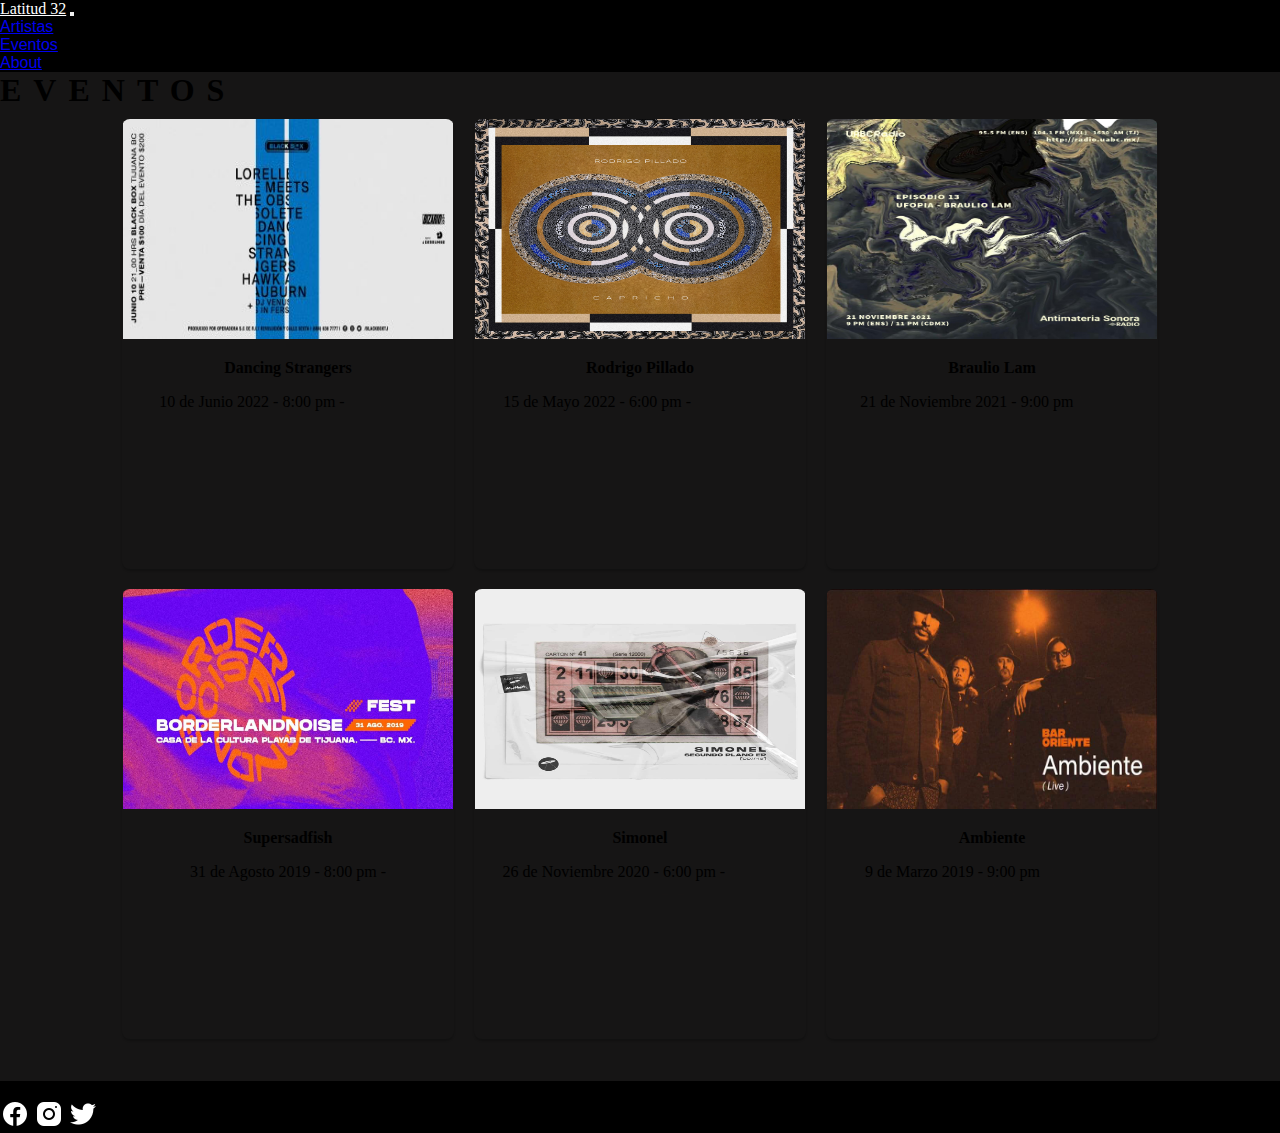
<file: eventos.html>
<!DOCTYPE html>
<html lang="en">
  <head>
    <meta charset="UTF-8" />
    <meta http-equiv="X-UA-Compatible" content="IE=edge" />
    <meta name="viewport" content="width=device-width, initial-scale=1.0" />
    <meta
      name="description"
      content="El directorio de música y arte por excelencia. Eventos, noticias y todo lo que sucede en la escena local."
    />
    <meta
      name="keywords"
      content="música, eventos, nightlife, vida nocturna, bandas, artistas, tijuana, baja californa, península, cine, arte, mexico, directrio"
    />
    <!-- Favicons -->
    <link rel="shortcut icon" href="./imagenes/favicon_io/favicon-32x32.png" />
    <!-- Bootsrap CSS link -->
    <link
      href="https://cdn.jsdelivr.net/npm/bootstrap@5.1.3/dist/css/bootstrap.min.css"
      rel="stylesheet"
      integrity="sha384-1BmE4kWBq78iYhFldvKuhfTAU6auU8tT94WrHftjDbrCEXSU1oBoqyl2QvZ6jIW3"
      crossorigin="anonymous"
    />
    <!-- CSS link Custom -->
    <link rel="stylesheet" href="./CSS/estilo.css" />
    <!-- Google Fonts link  -->

    <link
      href="https://fonts.googleapis.com/css2?family=Monoton&family=Permanent+Marker&display=swap"
      rel="stylesheet"
    />

    <title>Eventos Locales</title>
  </head>
  <body>
    <!-- Navbar -->
    <nav class="navbar navbar-expand-lg navbar-dark laNav">
      <div class="container-fluid">
        <a class="navbar-brand latitud32" href="./index.html">Latitud 32</a>
        <button
          class="navbar-toggler"
          type="button"
          data-bs-toggle="collapse"
          data-bs-target="#navbarNav"
          aria-controls="navbarNav"
          aria-expanded="false"
          aria-label="Toggle navigation"
        >
          <span class="navbar-toggler-icon"></span>
        </button>
        <div
          class="collapse navbar-collapse justify-content-end"
          id="navbarNav"
        >
          <ul class="navbar-nav elFont">
            <li class="nav-item">
              <a
                class="nav-link active"
                aria-current="page"
                href="./artistas.html"
                target="_blank"
                >Artistas</a
              >
            </li>
            <li class="nav-item">
              <a class="nav-link active" href="./eventos.html">Eventos</a>
            </li>
            <li class="nav-item">
              <a class="nav-link active" href="./AboutUs.html" target="_blank"
                >About</a
              >
            </li>
          </ul>
        </div>
      </div>
    </nav>
    <header></header>
    <main>
      <!-- Eventos  -->
      <div class="p-3 mb-2 text-white rounded-3 textointro textoEventos">
        <div class="container-fluid py-5">
          <h1 class="display-5 text-center">EVENTOS</h1>
        </div>
      </div>

      <div class="contenedor">
        <div class="card">
          <img
            src="./imagenes/DS BlackBox.jpg"
            alt="Dancing Strangers en Black Box"
          />
          <h4>Dancing Strangers</h4>
          <p>
            10 de Junio 2022 - 8:00 pm -
            <a href="https://arema.mx/@blackboxtijuana">Black Box</a>
          </p>
        </div>
        <div class="card">
          <img src="./imagenes/MD.jpg" alt="Rodrigo Pillado en Radio IMER" />
          <h4>Rodrigo Pillado</h4>
          <p>
            15 de Mayo 2022 - 6:00 pm -
            <a href="https://www.imer.mx/interferencia/"
              >Interferencia Radio IMER</a
            >
          </p>
        </div>
        <div class="card">
          <img src="./imagenes/BL.jpg" alt="Braulio Lam en Mamut Cervecería" />
          <h4>Braulio Lam</h4>
          <p>
            21 de Noviembre 2021 - 9:00 pm
            <a href="https://mamutbrewery.com/">Mamut Cervecería</a>
          </p>
        </div>
        <div class="card">
          <img
            src="./imagenes/sss.jpg"
            alt="Supersadfish en Borderlandnoise Fest"
          />
          <h4>Supersadfish</h4>
          <p>
            31 de Agosto 2019 - 8:00 pm -
            <a href="https://www.facebook.com/borderlandnoise"
              >Borderlandnoise Fest</a
            >
          </p>
        </div>
        <div class="card">
          <img
            src="./imagenes/SM.jpg"
            alt="Simonel en Tijuana Synth-Con 2020"
          />
          <h4>Simonel</h4>
          <p>
            26 de Noviembre 2020 - 6:00 pm -
            <a
              href="https://tijuanasynthcon.com/?fbclid=IwAR3UVfCUD71ZDGrA-gRcQye5rWBcYwMJYRzOy_RyQ1NJB9j9FtiVOPPGQAU"
              >Tijuana Synth-Con 2020</a
            >
          </p>
        </div>
        <div class="card">
          <img src="./imagenes/AM.jpg" alt="Ambiente en Bar Oriente CDMX" />
          <h4>Ambiente</h4>
          <p>
            9 de Marzo 2019 - 9:00 pm
            <a href="https://www.facebook.com/barorientemx/?ref=page_internal"
              >Bar Oriente CDMX</a
            >
          </p>
        </div>
      </div>
    </main>
    <footer class="laNav text-white">
      <!-- Copyright y Social Media -->
      <div class="container-fluid d-flex justify-content-around pt-3">
        <div class="row">
          <p class="col-12 d-flex">© 2022 Copyright</p>
        </div>
        <div class="col-2">
          <a class="p-2" href="https://www.facebook.com/"
            ><img
              src="./imagenes/icons8-facebook-30.png"
              alt="favicon facebook"
          /></a>
          <a class="p-2" href="https://www.instagram.com/"
            ><img
              src="./imagenes/icons8-instagram-30.png"
              alt="favicon instagram"
          /></a>
          <a class="p-2" href="https://twitter.com/"
            ><img src="./imagenes/icons8-twitter-30.png" alt="favicon twitter"
          /></a>
        </div>
      </div>
    </footer>
    <script
      src="https://cdn.jsdelivr.net/npm/bootstrap@5.1.3/dist/js/bootstrap.bundle.min.js"
      integrity="sha384-ka7Sk0Gln4gmtz2MlQnikT1wXgYsOg+OMhuP+IlRH9sENBO0LRn5q+8nbTov4+1p"
      crossorigin="anonymous"
    ></script>
  </body>
</html>
</file>
<file: CSS/estilo.css>
.laNav {
  background-color: black;
}

.laNav .latitud32 {
  font-family: "Monoton", cursive;
  font-family: "Permanent Marker", cursive;
  color: white;
}

.elFont {
  font-family: "Nunito", sans-serif;
}

.textointro {
  -webkit-animation-duration: 2s;
          animation-duration: 2s;
  -webkit-animation-name: textointro;
          animation-name: textointro;
}

@-webkit-keyframes textointro {
  0% {
    opacity: 0;
  }
  50% {
    opacity: 0.5;
  }
  100% {
    opacity: 1;
  }
}

@keyframes textointro {
  0% {
    opacity: 0;
  }
  50% {
    opacity: 0.5;
  }
  100% {
    opacity: 1;
  }
}

.carousel-item {
  height: 42rem;
  background-color: black;
  color: white;
  position: relative;
  background-position: center;
  background-size: cover;
}

.carousel-item .overlay-image {
  position: absolute;
  bottom: 0;
  left: 0;
  right: 0;
  top: 0;
  background-position: center;
  background-size: cover;
}

.carousel-item .container {
  position: absolute;
  bottom: 0;
  left: 0;
  right: 0;
  padding-left: 26rem;
  padding-bottom: 20rem;
}

.carousel-item .elSub {
  display: -webkit-box;
  display: -ms-flexbox;
  display: flex;
  position: relative;
  -webkit-box-pack: center;
      -ms-flex-pack: center;
          justify-content: center;
  padding-top: 23rem;
}

.carousel-item .elSub .elFont {
  font-family: "Nunito", sans-serif;
}

.margaritas {
  max-width: 100%;
}

.elFont h1 {
  font-size: 600%;
}

h2 a {
  color: white;
  text-decoration: none;
}

h2 a .elFont {
  font-family: "Nunito", sans-serif;
}

h2 :hover {
  color: red;
}

h4 .Noti {
  color: white;
  text-decoration: none;
}

h4 :hover {
  color: red;
}

.trending-top .trend-top-img img {
  border-color: white;
  border-radius: 1%;
}

.trend-top-cap {
  position: relative;
  bottom: 120px;
  left: 10px;
  color: white;
}

.trend-top-cap .elFont {
  font-family: "Nunito", sans-serif;
}

.trand-right-cap {
  color: white;
}

.trand-right-cap .elFont {
  font-family: "Nunito", sans-serif;
}

.textoartistas {
  -webkit-animation-duration: 3s;
          animation-duration: 3s;
  -webkit-animation-name: textoartistas;
          animation-name: textoartistas;
}

@-webkit-keyframes textoartistas {
  0% {
    opacity: 0;
  }
  50% {
    opacity: 0.5;
  }
  100% {
    opacity: 1;
  }
}

@keyframes textoartistas {
  0% {
    opacity: 0;
  }
  50% {
    opacity: 0.5;
  }
  100% {
    opacity: 1;
  }
}

.lasCards {
  margin-top: 10rem;
  margin-left: 5rem;
  margin-right: 5rem;
  margin-bottom: 10rem;
  -webkit-transition: 1s;
  transition: 1s;
}

.lasCards .elbounce:hover {
  -webkit-transform: scale(1.1);
          transform: scale(1.1);
}

.lasCards .arti {
  text-align: center;
}

.fontContacto {
  font-family: "Nunito", sans-serif;
}

.contenedor {
  width: 100%;
  max-width: 85%;
  height: 100%;
  display: -webkit-box;
  display: -ms-flexbox;
  display: flex;
  -ms-flex-wrap: wrap;
      flex-wrap: wrap;
  -webkit-box-pack: center;
      -ms-flex-pack: center;
          justify-content: center;
  margin: auto;
  padding-bottom: 2rem;
}

.contenedor .card {
  width: 332px;
  height: 50vh;
  border-radius: 8px;
  -webkit-box-shadow: 0 2px 2px rgba(0, 0, 0, 0.2);
          box-shadow: 0 2px 2px rgba(0, 0, 0, 0.2);
  overflow: hidden;
  margin: 10px;
  text-align: center;
  -webkit-transition: all 0.25s;
  transition: all 0.25s;
}

.contenedor .card:hover {
  -webkit-transform: translateY(-15px);
          transform: translateY(-15px);
  -webkit-box-shadow: 0, 12px, 16px, rgba(0, 0, 0, 0.2);
          box-shadow: 0, 12px, 16px, rgba(0, 0, 0, 0.2);
}

.contenedor .card img {
  width: 330px;
  height: 220px;
}

.contenedor .card h4 {
  padding: 1rem;
  font-weight: 600;
}

.contenedor .card p {
  padding: 0 1rem;
  font-size: 16px;
  font-weight: 300;
}

.contenedor .card a {
  font-weight: 500;
  text-decoration: none;
  color: #171515;
}

.lead {
  line-height: 150%;
  text-align: justify;
}

.formulario {
  position: relative;
  color: white;
  margin-top: 5rem;
  margin-bottom: 5rem;
}

.campos {
  -webkit-box-pack: center;
      -ms-flex-pack: center;
          justify-content: center;
}

.display-5 {
  letter-spacing: 12px;
}

.noticlass {
  margin: 6rem;
}

.artclass {
  padding: 1rem;
}

.context1 {
  position: relative;
  text-align: center;
  height: 22.5rem;
}

.context1 .txt1 {
  color: white;
  position: relative;
  display: -webkit-box;
  display: -ms-flexbox;
  display: flex;
  -webkit-box-orient: vertical;
  -webkit-box-direction: normal;
      -ms-flex-direction: column;
          flex-direction: column;
  bottom: 13rem;
}

.context1 .txt1 h1 {
  text-shadow: 2px 2px black;
  -webkit-transition: all 0.5s;
  transition: all 0.5s;
  opacity: 0;
}

.context1:hover .txt1 h1 {
  opacity: 1;
}

.context2 {
  position: relative;
  text-align: center;
  height: 29.5rem;
}

.context2 .txt2 {
  color: white;
  position: relative;
  display: -webkit-box;
  display: -ms-flexbox;
  display: flex;
  -webkit-box-orient: vertical;
  -webkit-box-direction: normal;
      -ms-flex-direction: column;
          flex-direction: column;
  bottom: 16rem;
}

.context2 .txt2 h1 {
  text-shadow: 2px 2px black;
  -webkit-transition: all 0.5s;
  transition: all 0.5s;
  opacity: 0;
}

.context2:hover .txt2 h1 {
  opacity: 1;
}

.context3 {
  position: relative;
  text-align: center;
  height: 29.5rem;
}

.context3 .txt3 {
  color: white;
  position: relative;
  display: -webkit-box;
  display: -ms-flexbox;
  display: flex;
  -webkit-box-orient: vertical;
  -webkit-box-direction: normal;
      -ms-flex-direction: column;
          flex-direction: column;
  bottom: 17rem;
}

.context3 .txt3 h1 {
  text-shadow: 2px 2px black;
  -webkit-transition: all 0.5s;
  transition: all 0.5s;
  opacity: 0;
}

.context3:hover .txt3 h1 {
  opacity: 1;
}

.context4 {
  position: relative;
  text-align: center;
  height: 29.5rem;
}

.context4 .txt4 {
  color: white;
  position: relative;
  display: -webkit-box;
  display: -ms-flexbox;
  display: flex;
  -webkit-box-orient: vertical;
  -webkit-box-direction: normal;
      -ms-flex-direction: column;
          flex-direction: column;
  bottom: 17rem;
}

.context4 .txt4 h1 {
  text-shadow: 2px 2px black;
  -webkit-transition: all 0.5s;
  transition: all 0.5s;
  opacity: 0;
}

.context4:hover .txt4 h1 {
  opacity: 1;
}

.context5 {
  position: relative;
  text-align: center;
  height: 24rem;
}

.context5 .txt5 {
  color: white;
  position: relative;
  display: -webkit-box;
  display: -ms-flexbox;
  display: flex;
  -webkit-box-orient: vertical;
  -webkit-box-direction: normal;
      -ms-flex-direction: column;
          flex-direction: column;
  bottom: 14rem;
}

.context5 .txt5 h1 {
  text-shadow: 2px 2px black;
  -webkit-transition: all 0.5s;
  transition: all 0.5s;
  opacity: 0;
}

.context5:hover .txt5 h1 {
  opacity: 1;
}

.context6 {
  position: relative;
  text-align: center;
  height: 28rem;
}

.context6 .txt6 {
  color: white;
  position: relative;
  display: -webkit-box;
  display: -ms-flexbox;
  display: flex;
  -webkit-box-orient: vertical;
  -webkit-box-direction: normal;
      -ms-flex-direction: column;
          flex-direction: column;
  bottom: 17rem;
}

.context6 .txt6 h1 {
  text-shadow: 2px 2px black;
  -webkit-transition: all 0.5s;
  transition: all 0.5s;
  opacity: 0;
}

.context6:hover .txt6 h1 {
  opacity: 1;
}

.context7 {
  position: relative;
  text-align: center;
  height: 20rem;
}

.context7 .txt7 {
  color: white;
  position: relative;
  display: -webkit-box;
  display: -ms-flexbox;
  display: flex;
  -webkit-box-orient: vertical;
  -webkit-box-direction: normal;
      -ms-flex-direction: column;
          flex-direction: column;
  bottom: 12rem;
}

.context7 .txt7 h1 {
  text-shadow: 2px 2px black;
  -webkit-transition: all 0.5s;
  transition: all 0.5s;
  opacity: 0;
}

.context7:hover .txt7 h1 {
  opacity: 1;
}

.context8 {
  position: relative;
  text-align: center;
  height: 20rem;
}

.context8 .txt8 {
  color: white;
  position: relative;
  display: -webkit-box;
  display: -ms-flexbox;
  display: flex;
  -webkit-box-orient: vertical;
  -webkit-box-direction: normal;
      -ms-flex-direction: column;
          flex-direction: column;
  bottom: 12rem;
}

.context8 .txt8 h1 {
  text-shadow: 2px 2px black;
  -webkit-transition: all 0.5s;
  transition: all 0.5s;
  opacity: 0;
}

.context8:hover .txt8 h1 {
  opacity: 1;
}

.context9 {
  position: relative;
  text-align: center;
  height: 20rem;
}

.context9 .txt9 {
  color: white;
  position: relative;
  display: -webkit-box;
  display: -ms-flexbox;
  display: flex;
  -webkit-box-orient: vertical;
  -webkit-box-direction: normal;
      -ms-flex-direction: column;
          flex-direction: column;
  bottom: 12rem;
}

.context9 .txt9 h1 {
  text-shadow: 2px 2px black;
  -webkit-transition: all 0.5s;
  transition: all 0.5s;
  opacity: 0;
}

.context9:hover .txt9 h1 {
  opacity: 1;
}

.context10 {
  position: relative;
  text-align: center;
  height: 29.5rem;
}

.context10 .txt10 {
  color: white;
  position: relative;
  display: -webkit-box;
  display: -ms-flexbox;
  display: flex;
  -webkit-box-orient: vertical;
  -webkit-box-direction: normal;
      -ms-flex-direction: column;
          flex-direction: column;
  bottom: 17rem;
}

.context10 .txt10 h1 {
  text-shadow: 2px 2px black;
  -webkit-transition: all 0.5s;
  transition: all 0.5s;
  opacity: 0;
}

.context10:hover .txt10 h1 {
  opacity: 1;
}

.context11 {
  position: relative;
  text-align: center;
  height: 20rem;
}

.context11 .txt11 {
  color: white;
  position: relative;
  display: -webkit-box;
  display: -ms-flexbox;
  display: flex;
  -webkit-box-orient: vertical;
  -webkit-box-direction: normal;
      -ms-flex-direction: column;
          flex-direction: column;
  bottom: 12rem;
}

.context11 .txt11 h1 {
  text-shadow: 2px 2px black;
  -webkit-transition: all 0.5s;
  transition: all 0.5s;
  opacity: 0;
}

.context11:hover .txt11 h1 {
  opacity: 1;
}

.context12 {
  position: relative;
  text-align: center;
  height: 29.5rem;
}

.context12 .txt12 {
  color: white;
  position: relative;
  display: -webkit-box;
  display: -ms-flexbox;
  display: flex;
  -webkit-box-orient: vertical;
  -webkit-box-direction: normal;
      -ms-flex-direction: column;
          flex-direction: column;
  bottom: 18rem;
}

.context12 .txt12 h1 {
  text-shadow: 2px 2px black;
  -webkit-transition: all 0.5s;
  transition: all 0.5s;
  opacity: 0;
}

.context12:hover .txt12 h1 {
  opacity: 1;
}

.context13 {
  position: relative;
  text-align: center;
  height: 28rem;
}

.context13 .txt13 {
  color: white;
  position: relative;
  display: -webkit-box;
  display: -ms-flexbox;
  display: flex;
  -webkit-box-orient: vertical;
  -webkit-box-direction: normal;
      -ms-flex-direction: column;
          flex-direction: column;
  bottom: 18rem;
}

.context13 .txt13 h1 {
  text-shadow: 2px 2px black;
  -webkit-transition: all 0.5s;
  transition: all 0.5s;
  opacity: 0;
}

.context13:hover .txt13 h1 {
  opacity: 1;
}

.context14 {
  position: relative;
  text-align: center;
  height: 36.5rem;
}

.context14 .txt14 {
  color: white;
  position: relative;
  display: -webkit-box;
  display: -ms-flexbox;
  display: flex;
  -webkit-box-orient: vertical;
  -webkit-box-direction: normal;
      -ms-flex-direction: column;
          flex-direction: column;
  bottom: 20rem;
}

.context14 .txt14 h1 {
  text-shadow: 2px 2px black;
  -webkit-transition: all 0.5s;
  transition: all 0.5s;
  opacity: 0;
}

.context14:hover .txt14 h1 {
  opacity: 1;
}

.context15 {
  position: relative;
  text-align: center;
  height: 29.5rem;
}

.context15 .txt15 {
  color: white;
  position: relative;
  display: -webkit-box;
  display: -ms-flexbox;
  display: flex;
  -webkit-box-orient: vertical;
  -webkit-box-direction: normal;
      -ms-flex-direction: column;
          flex-direction: column;
  bottom: 17rem;
}

.context15 .txt15 h1 {
  text-shadow: 2px 2px black;
  -webkit-transition: all 0.5s;
  transition: all 0.5s;
  opacity: 0;
}

.context15:hover .txt15 h1 {
  opacity: 1;
}

.context16 {
  position: relative;
  text-align: center;
  height: 20rem;
}

.context16 .txt16 {
  color: white;
  position: relative;
  display: -webkit-box;
  display: -ms-flexbox;
  display: flex;
  -webkit-box-orient: vertical;
  -webkit-box-direction: normal;
      -ms-flex-direction: column;
          flex-direction: column;
  bottom: 12rem;
}

.context16 .txt16 h1 {
  text-shadow: 2px 2px black;
  -webkit-transition: all 0.5s;
  transition: all 0.5s;
  opacity: 0;
}

.context16:hover .txt16 h1 {
  opacity: 1;
}

.context17 {
  position: relative;
  text-align: center;
  height: 29.5rem;
}

.context17 .txt17 {
  color: white;
  position: relative;
  display: -webkit-box;
  display: -ms-flexbox;
  display: flex;
  -webkit-box-orient: vertical;
  -webkit-box-direction: normal;
      -ms-flex-direction: column;
          flex-direction: column;
  bottom: 17rem;
}

.context17 .txt17 h1 {
  text-shadow: 2px 2px black;
  -webkit-transition: all 0.5s;
  transition: all 0.5s;
  opacity: 0;
}

.context17:hover .txt17 h1 {
  opacity: 1;
}

.context18 {
  position: relative;
  text-align: center;
  height: 27rem;
}

.context18 .txt18 {
  color: white;
  position: relative;
  display: -webkit-box;
  display: -ms-flexbox;
  display: flex;
  -webkit-box-orient: vertical;
  -webkit-box-direction: normal;
      -ms-flex-direction: column;
          flex-direction: column;
  bottom: 17rem;
}

.context18 .txt18 h1 {
  text-shadow: 2px 2px black;
  -webkit-transition: all 0.5s;
  transition: all 0.5s;
  opacity: 0;
}

.context18:hover .txt18 h1 {
  opacity: 1;
}

.context19 {
  position: relative;
  text-align: center;
  height: 19rem;
}

.context19 .txt19 {
  color: white;
  position: relative;
  display: -webkit-box;
  display: -ms-flexbox;
  display: flex;
  -webkit-box-orient: vertical;
  -webkit-box-direction: normal;
      -ms-flex-direction: column;
          flex-direction: column;
  bottom: 13rem;
}

.context19 .txt19 h1 {
  text-shadow: 2px 2px black;
  -webkit-transition: all 0.5s;
  transition: all 0.5s;
  opacity: 0;
}

.context19:hover .txt19 h1 {
  opacity: 1;
}

footer {
  margin-top: auto;
  background-color: black;
}

* {
  margin: 0;
  padding: 0;
  -webkit-box-sizing: border-box;
          box-sizing: border-box;
}

body {
  display: -webkit-box;
  display: -ms-flexbox;
  display: flex;
  -webkit-box-orient: vertical;
  -webkit-box-direction: normal;
      -ms-flex-direction: column;
          flex-direction: column;
  min-height: 100vh;
  background-color: #161515;
}

@media only screen and (max-width: 376px) {
  .elSub {
    padding: 30px;
    font-size: 66%;
  }
  .carousel-item .container {
    padding-left: 4rem;
  }
  .elFont h1 {
    font-size: 300%;
  }
  .col-2 {
    width: 47%;
  }
  .trend-top-cap {
    bottom: 50px;
  }
  .trend-top-cap span {
    font-size: 90%;
  }
  .trend-top-cap h2 {
    font-size: 90%;
  }
  .contenedor {
    display: -webkit-box;
    display: -ms-flexbox;
    display: flex;
    height: 100%;
    max-width: 100%;
  }
  .contenedor .card {
    width: 88vw;
    height: 50vh;
  }
  .row {
    display: -webkit-box;
    display: -ms-flexbox;
    display: flex;
    -webkit-box-orient: vertical;
    -webkit-box-direction: normal;
        -ms-flex-direction: column;
            flex-direction: column;
  }
  .row .art {
    width: 17rem;
  }
  .tituloAbout {
    text-align: center;
  }
  .formulario {
    padding: 2rem;
  }
  .jumbotron {
    padding: 10px;
  }
  .context1 {
    height: 12.5rem;
  }
  .context1 .txt1 {
    bottom: 8rem;
  }
  .context1 .txt1 h1 {
    font-size: 1.5rem;
  }
  .context2 {
    height: 16.5rem;
  }
  .context2 .txt2 {
    bottom: 10rem;
  }
  .context2 .txt2 h1 {
    font-size: 1.5rem;
  }
  .context3 {
    height: 16.5rem;
  }
  .context3 .txt3 {
    bottom: 10rem;
  }
  .context3 .txt3 h1 {
    font-size: 1.5rem;
  }
  .context4 {
    height: 16.5rem;
  }
  .context4 .txt4 {
    bottom: 9.5rem;
  }
  .context4 .txt4 h1 {
    font-size: 1.5rem;
  }
  .context5 {
    height: 13.5rem;
  }
  .context5 .txt5 {
    bottom: 9rem;
  }
  .context5 .txt5 h1 {
    font-size: 1.5rem;
  }
  .context6 {
    height: 15rem;
  }
  .context6 .txt6 {
    bottom: 10rem;
  }
  .context6 .txt6 h1 {
    font-size: 1.5rem;
  }
  .context7 {
    height: 11rem;
  }
  .context7 .txt7 {
    bottom: 7.5rem;
  }
  .context7 .txt7 h1 {
    font-size: 1.5rem;
  }
  .context8 {
    height: 11rem;
  }
  .context8 .txt8 {
    bottom: 7.5rem;
  }
  .context8 .txt8 h1 {
    font-size: 1.5rem;
  }
  .context9 {
    height: 11rem;
  }
  .context9 .txt9 {
    bottom: 7.5rem;
  }
  .context9 .txt9 h1 {
    font-size: 1.5rem;
  }
  .context10 {
    height: 16rem;
  }
  .context10 .txt10 {
    bottom: 11rem;
  }
  .context10 .txt10 h1 {
    font-size: 1.5rem;
  }
  .context11 {
    height: 11rem;
  }
  .context11 .txt11 {
    bottom: 7rem;
  }
  .context11 .txt11 h1 {
    font-size: 1.5rem;
  }
  .context12 {
    height: 16.5rem;
  }
  .context12 .txt12 {
    bottom: 10.5rem;
  }
  .context12 .txt12 h1 {
    font-size: 1.5rem;
  }
  .context13 {
    height: 14.5rem;
  }
  .context13 .txt13 {
    bottom: 10.5rem;
  }
  .context13 .txt13 h1 {
    font-size: 1.5rem;
  }
  .context14 {
    height: 20rem;
  }
  .context14 .txt14 {
    bottom: 11rem;
  }
  .context14 .txt14 h1 {
    font-size: 1.5rem;
  }
  .context15 {
    height: 16rem;
  }
  .context15 .txt15 {
    bottom: 9rem;
  }
  .context15 .txt15 h1 {
    font-size: 1.5rem;
  }
  .context16 {
    height: 11rem;
  }
  .context16 .txt16 {
    bottom: 7rem;
  }
  .context16 .txt16 h1 {
    font-size: 1.5rem;
  }
  .context17 {
    height: 16rem;
  }
  .context17 .txt17 {
    bottom: 10.5rem;
  }
  .context17 .txt17 h1 {
    font-size: 1.5rem;
  }
  .context18 {
    height: 14.5rem;
  }
  .context18 .txt18 {
    bottom: 9.5rem;
  }
  .context18 .txt18 h1 {
    font-size: 1.5rem;
  }
  .context19 {
    height: 11rem;
  }
  .context19 .txt19 {
    bottom: 8rem;
  }
  .context19 .txt19 h1 {
    font-size: 1.5rem;
  }
}
/*# sourceMappingURL=estilo.css.map */
</file>
